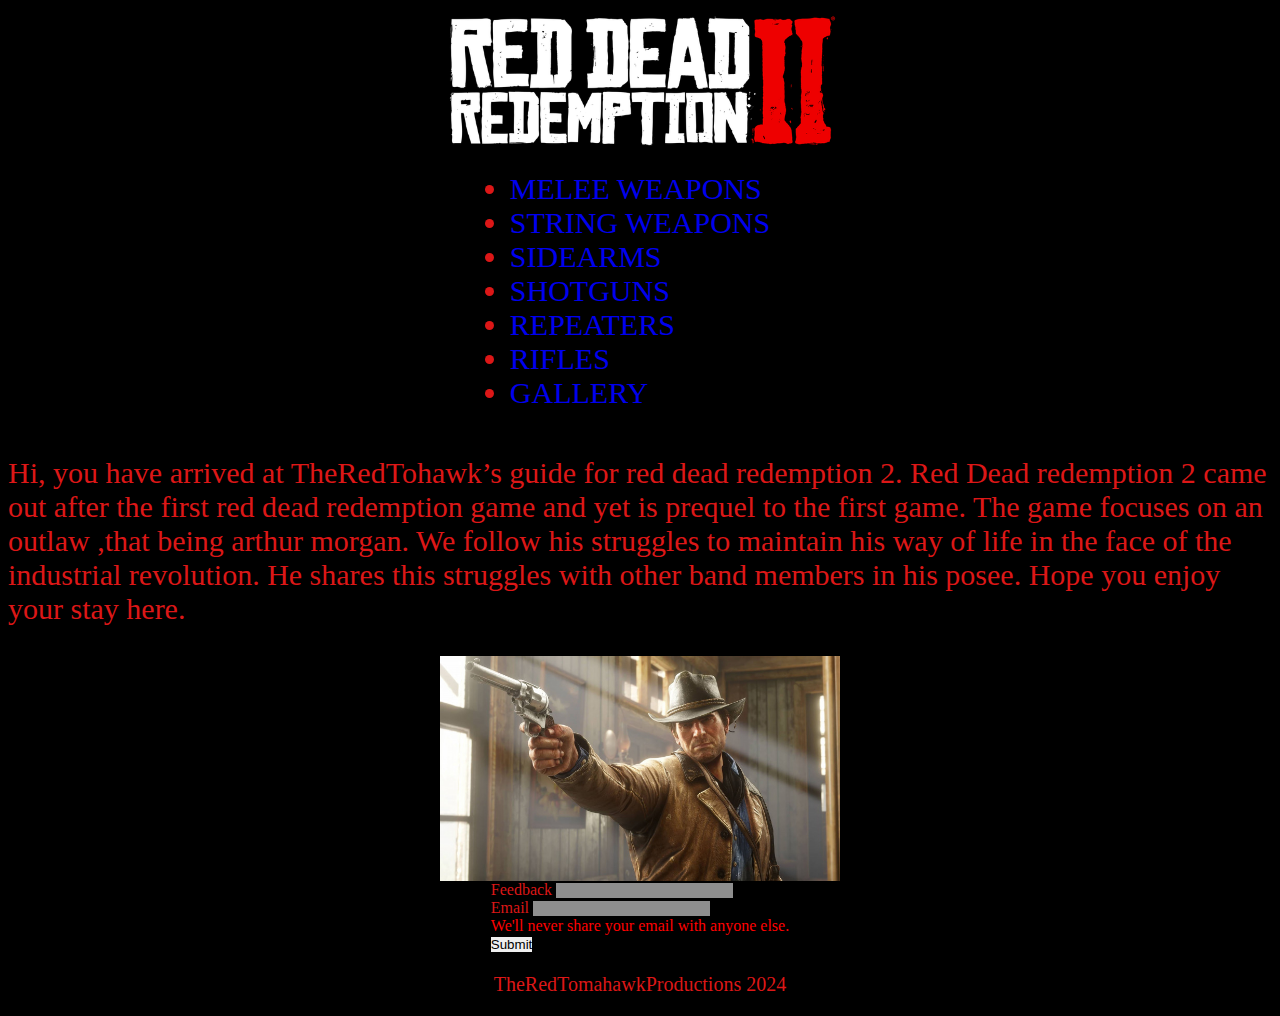
<file: index.html>
<!DOCTYPE html>
<html lang="en">
  <head>
    <meta charset="UTF-8" >
    <meta name="viewport" content="width=device-width, initial-scale=1.0" >
    <link
      href="https://cdn.jsdelivr.net/npm/bootstrap@5.0.2/dist/css/bootstrap.min.css"
      rel="stylesheet"
      integrity="sha384-EVSTQN3/azprG1Anm3QDgpJLIm9Nao0Yz1ztcQTwFspd3yD65VohhpuuCOmLASjC"
      crossorigin="anonymous"
    >
    <link rel="stylesheet" href="./css/main.css" >
    <title>RED DEAD 2 WEAPONS GUIDE</title>
  </head>
  <body>
    <header>
      <img
        src="./assets/pageheader.png"
        alt="Page header"
        class="img1"
        width="400"
        height="148"
      >
    </header>
    <main>
      <nav>
        <ul>
          <li><a href="./pages/melees.html">MELEE WEAPONS</a></li>
          <li><a href="./pages/string-weapons.html">STRING WEAPONS</a></li>
          <li><a href="./pages/sidearms.html">SIDEARMS</a></li>
          <li><a href="./pages/shotguns.html">SHOTGUNS</a></li>
          <li><a href="./pages/repeaters.html">REPEATERS</a></li>
          <li><a href="./pages/rifles.html">RIFLES</a></li>
          <li><a href="./pages/gallery.html">GALLERY</a></li>
        </ul>
      </nav>
      <p>
        Hi, you have arrived at TheRedTohawk’s guide for red dead redemption 2.
        Red Dead redemption 2 came out after the first red dead redemption game
        and yet is prequel to the first game. The game focuses on an outlaw
        ,that being arthur morgan. We follow his struggles to maintain his way
        of life in the face of the industrial revolution. He shares this
        struggles with other band members in his posee. Hope you enjoy your stay
        here.
      </p>
      <img
        src="assets/Welcomepagemainimage.png"
        alt="Welcome page"
        class="img1"
        width="400"
        height="225"
      >
      <form>
        <div class="mb-3">
          <label for="exampleInputPassword1" class="form-label">Feedback</label>
          <input
            type="text"
            class="form-control"
            id="exampleInputPassword1"
          >
        </div>
        <div class="mb-3">
          <label for="exampleInputEmail1" class="form-label">Email</label>
          <input
            type="email"
            class="form-control"
            id="exampleInputEmail1"
            aria-labelledby="emailHelp"
          > 
        </div>
        <div id="emailHelp" class="form-text">
            We'll never share your email with anyone else.
        </div>
        <button type="submit" class="btn btn-primary">Submit</button>
      </form>
    </main>
    <footer>
      <p class="footer_p">TheRedTomahawkProductions 2024</p>
    </footer>
  </body>
</html>
</file>
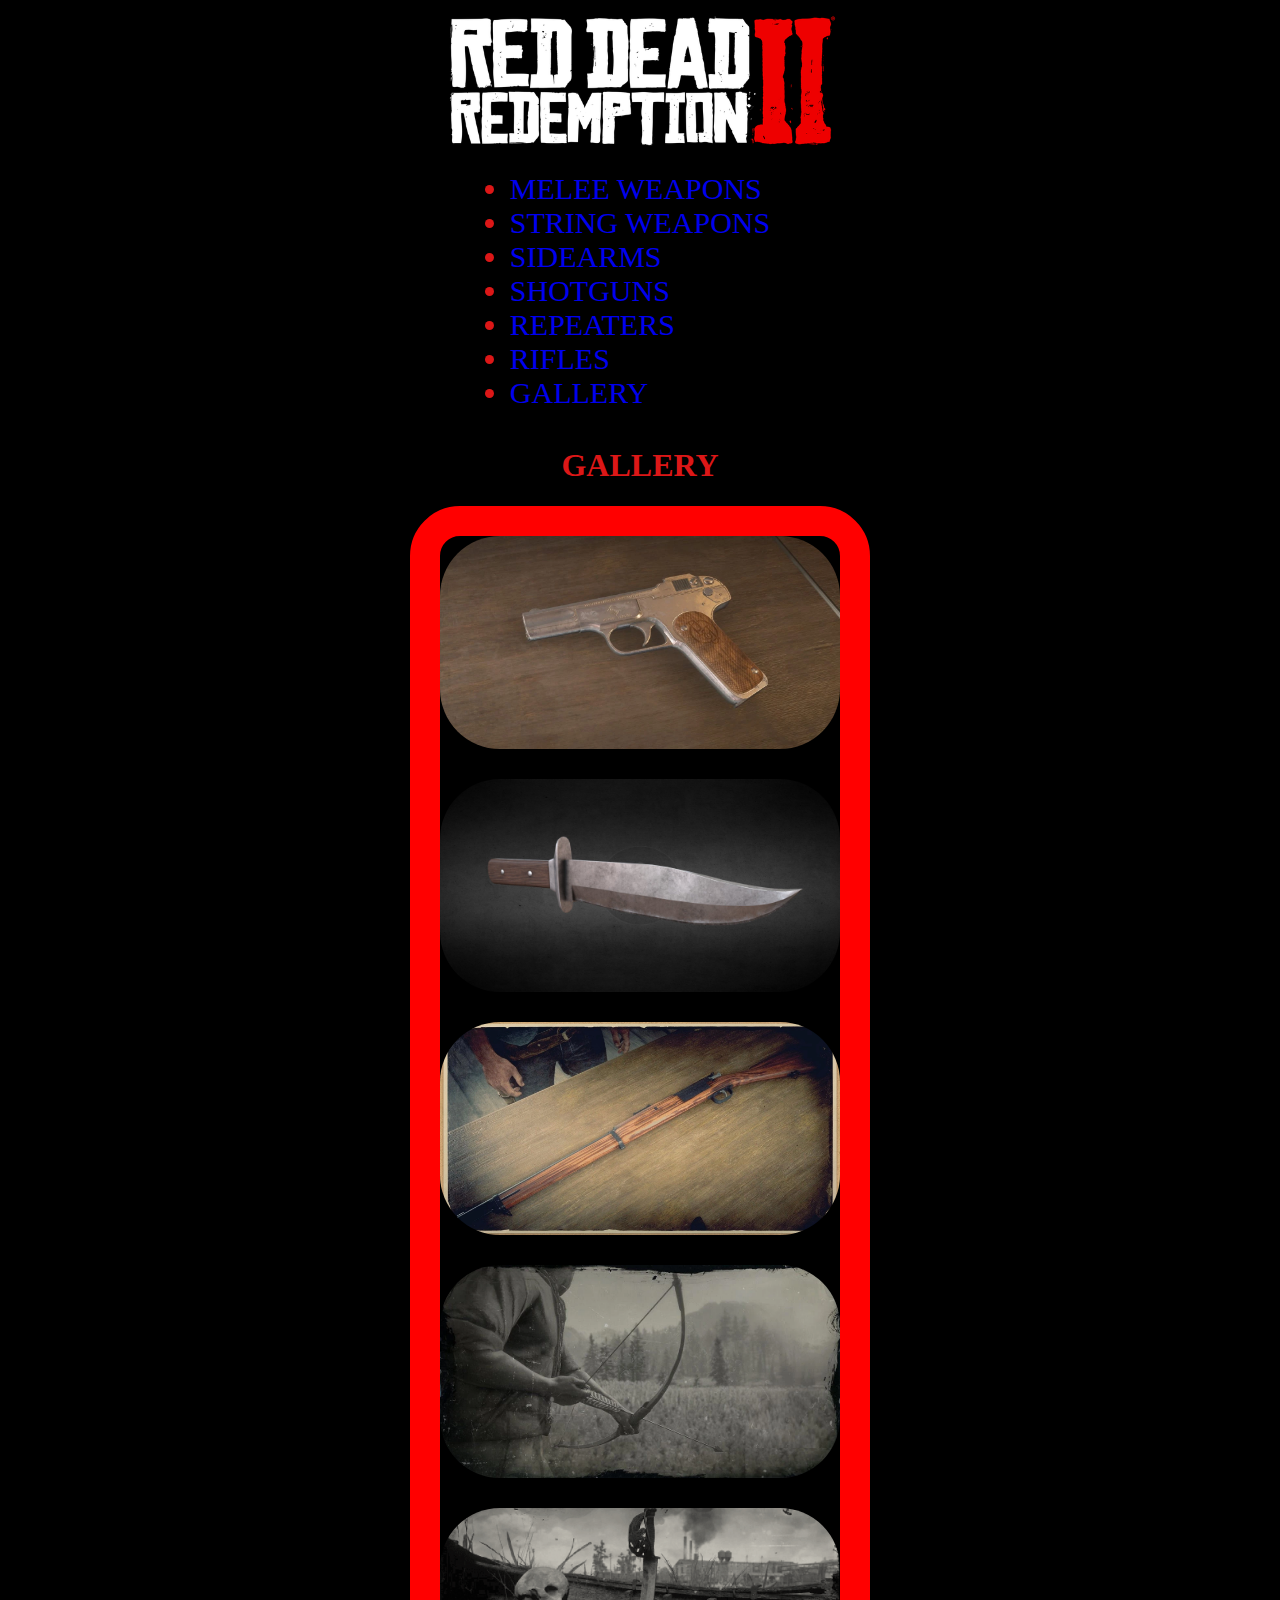
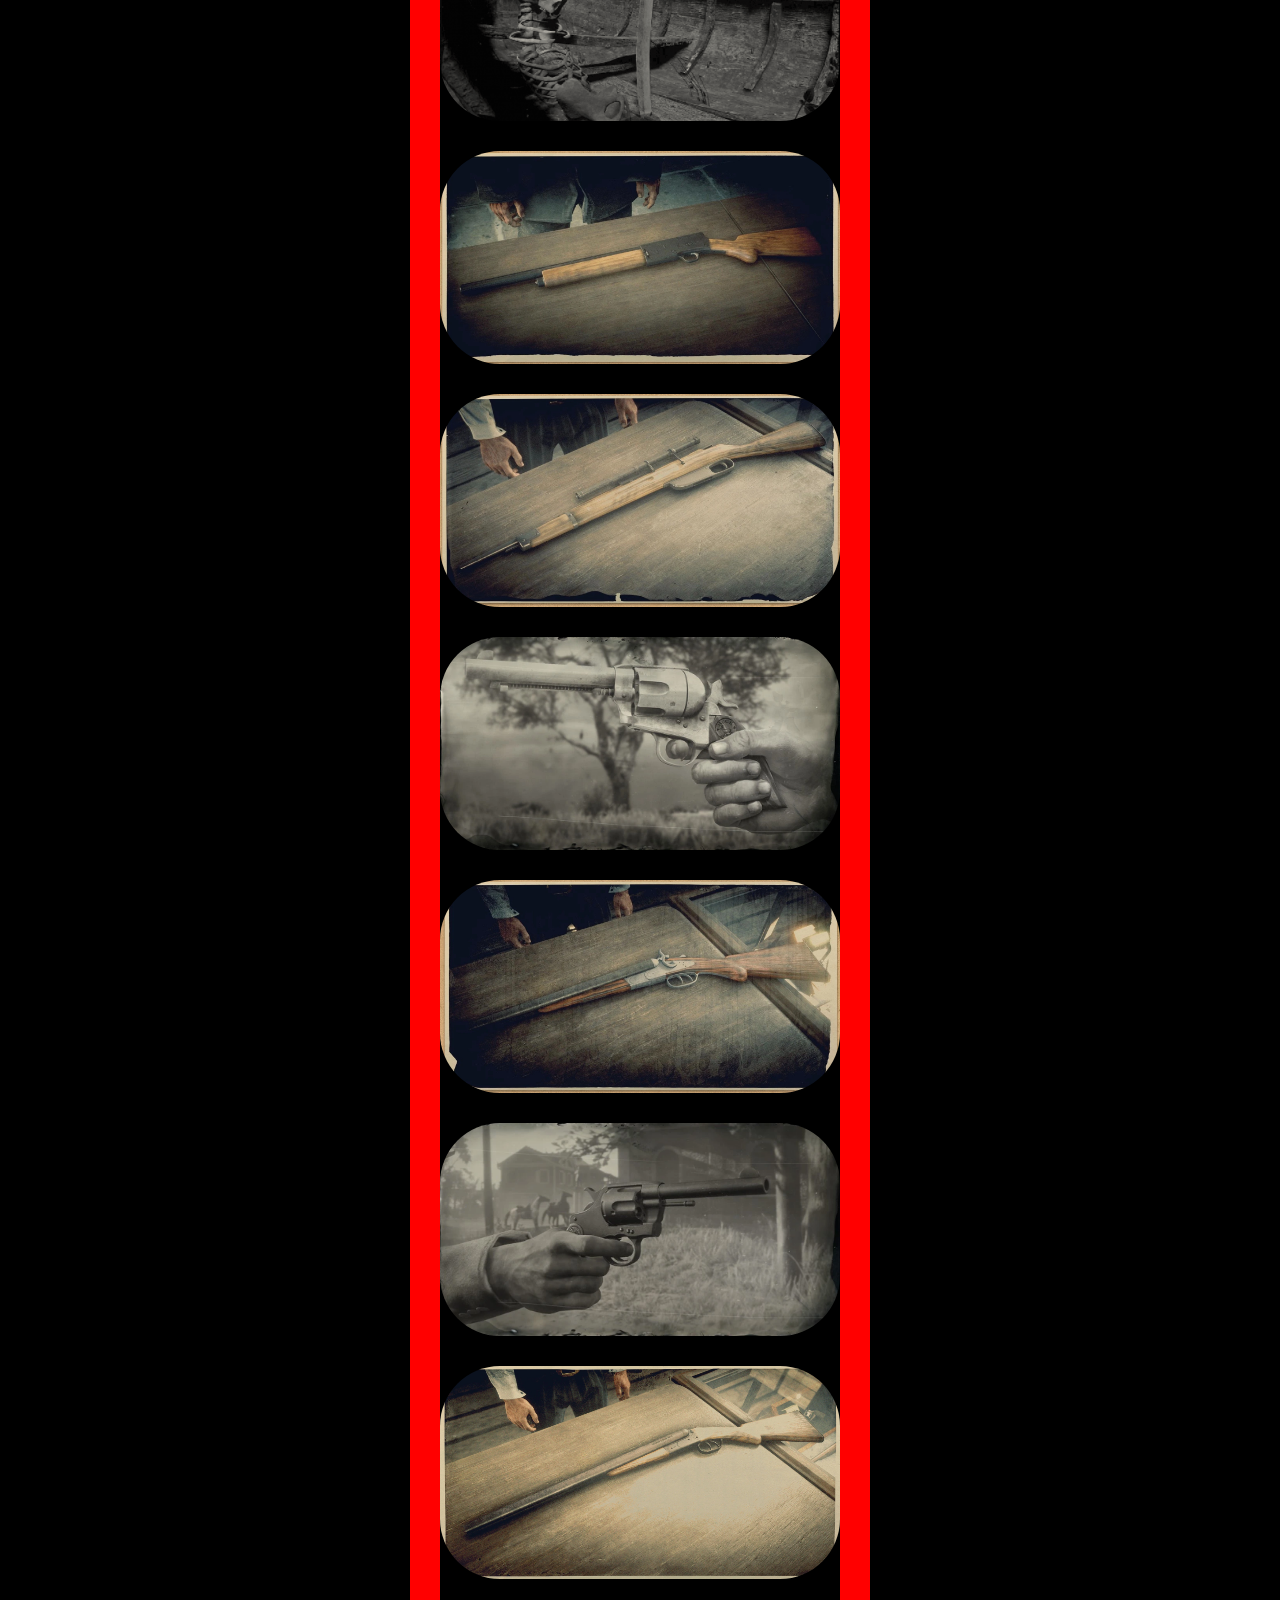
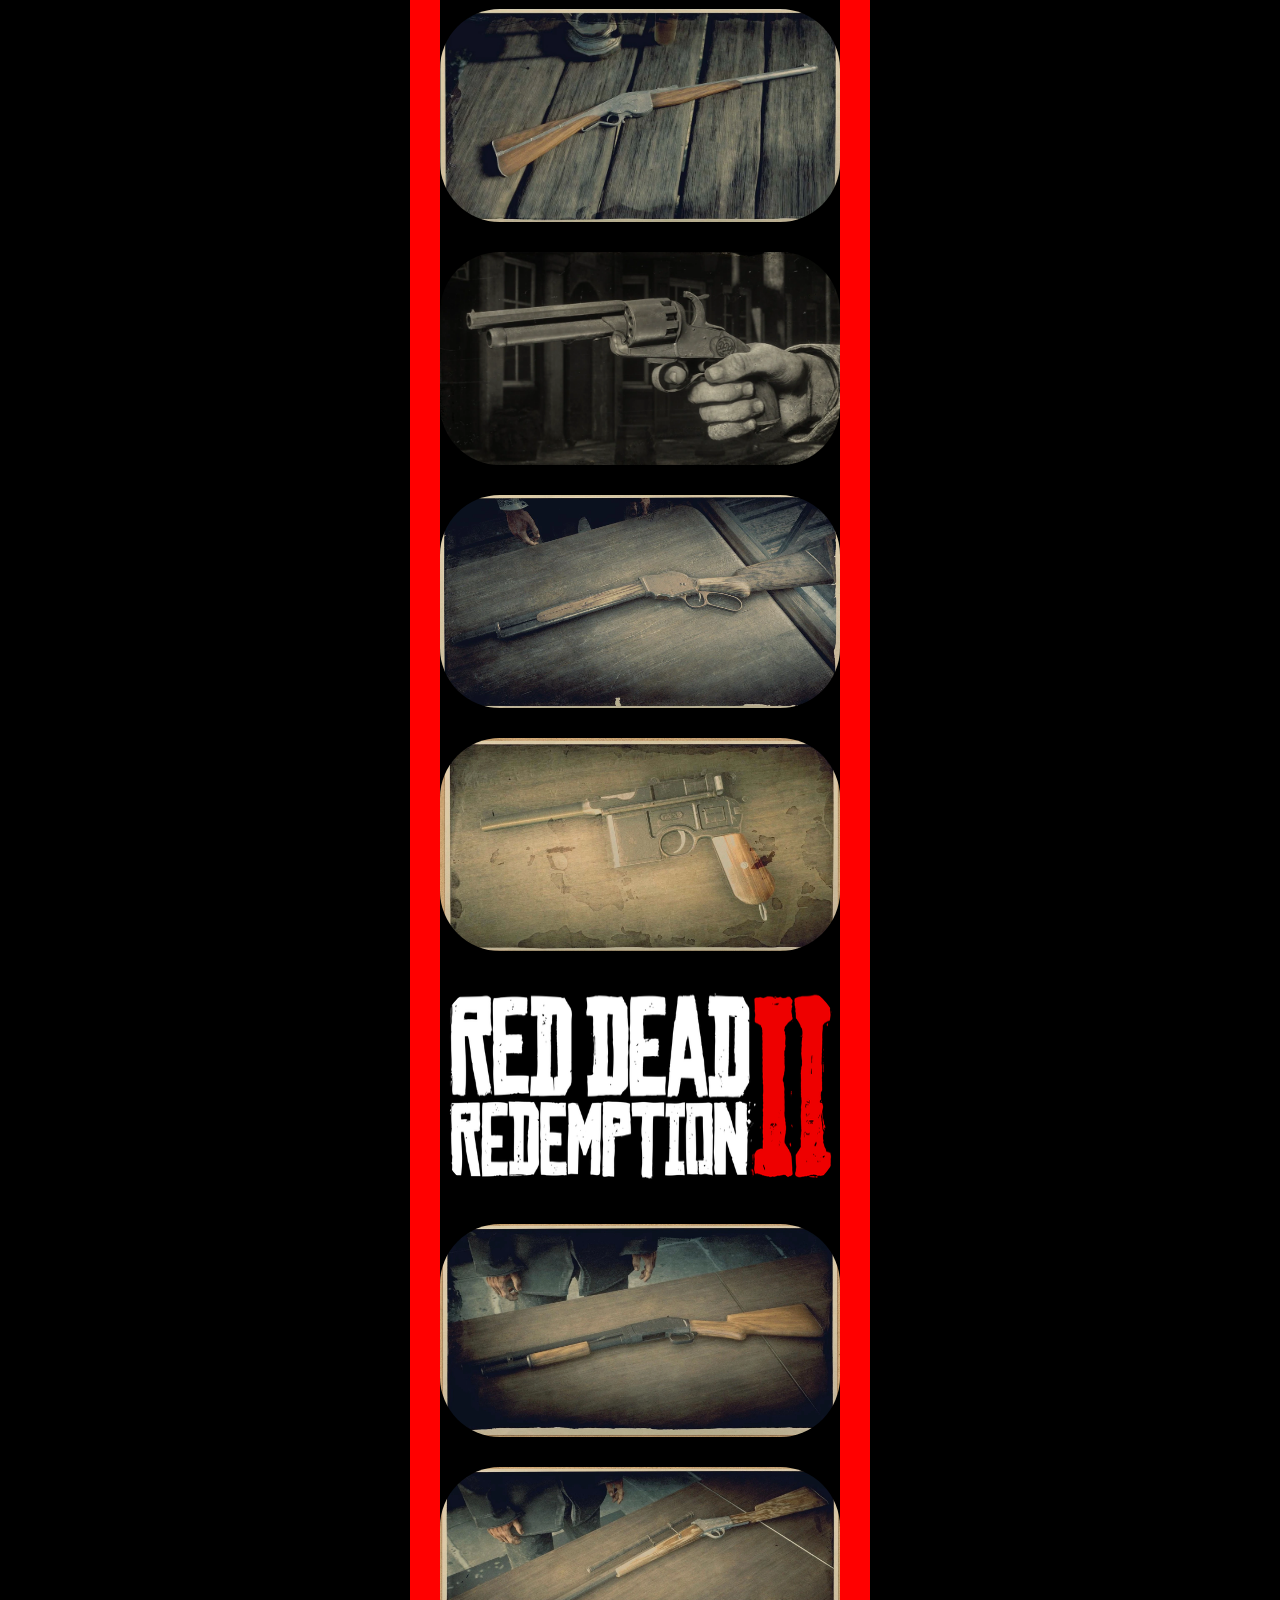
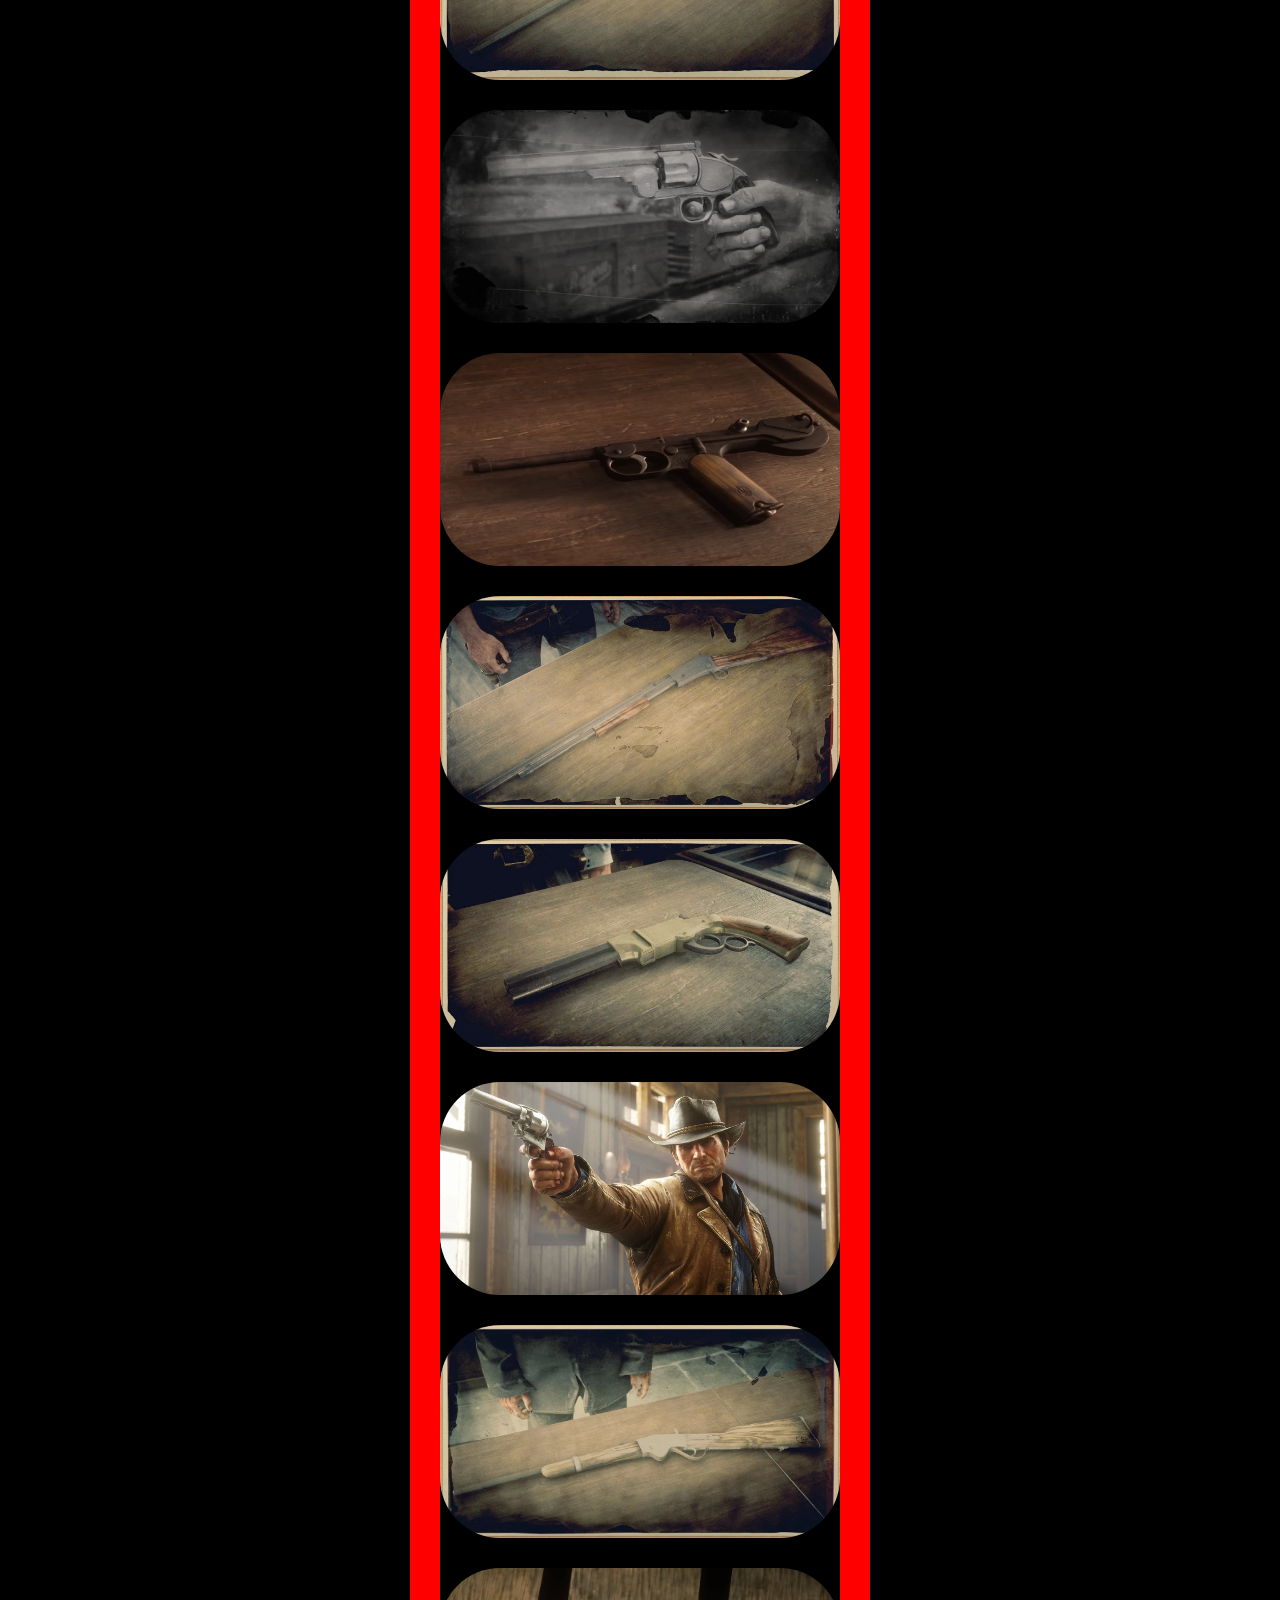
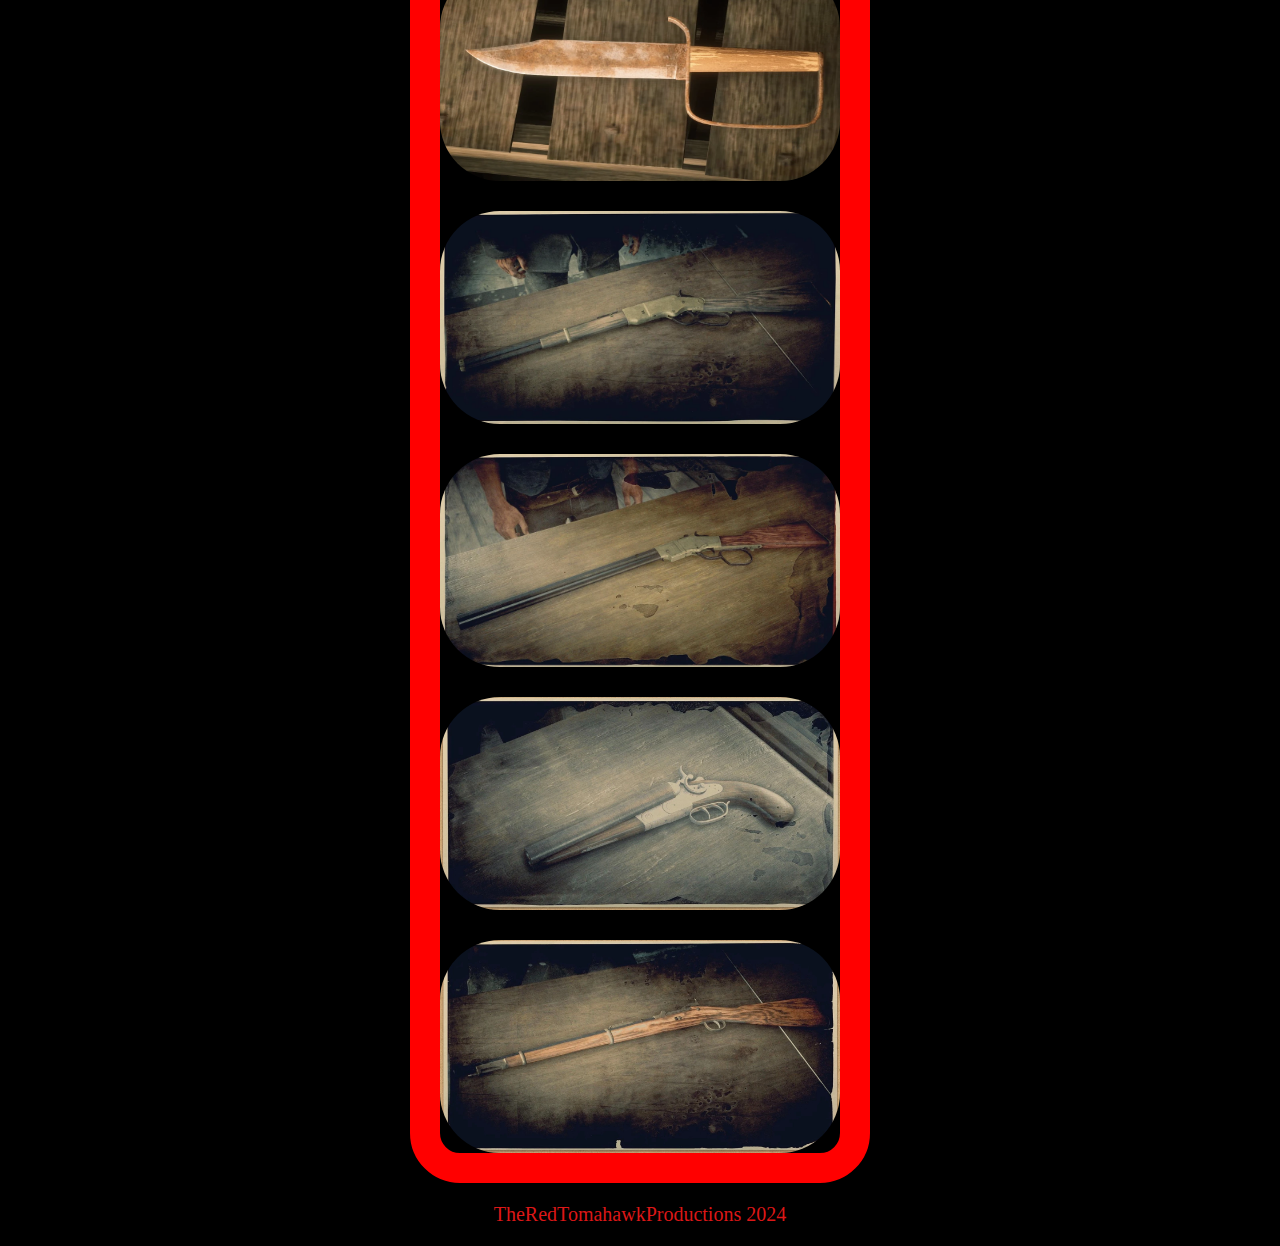
<file: pages/gallery.html>
<!DOCTYPE html>
<html lang="en">
<head>
    <meta charset="UTF-8" >
    <meta name="viewport" content="width=device-width, initial-scale=1.0" >
    <link
    href="https://cdn.jsdelivr.net/npm/bootstrap@5.0.2/dist/css/bootstrap.min.css"
    rel="stylesheet"
    integrity="sha384-EVSTQN3/azprG1Anm3QDgpJLIm9Nao0Yz1ztcQTwFspd3yD65VohhpuuCOmLASjC"
    crossorigin="anonymous"
    >
    <link rel="stylesheet" href="../css/main.css" >
    <title>GALLERY</title>
</head>
<body>
    <header>
        <a href="/Entregafinal-TomasFabbro/">
        <img
            src="../assets/pageheader.png"
            alt="Page header"
            class="img1"
            width="400"
            height="148"
        >
        </a>
    </header>
    <main>
    <nav>
        <ul>
        <li><a href="./melees.html">MELEE WEAPONS</a></li>
        <li><a href="./string-weapons.html">STRING WEAPONS</a></li>
        <li><a href="./sidearms.html">SIDEARMS</a></li>
        <li><a href="./shotguns.html">SHOTGUNS</a></li>
        <li><a href="./repeaters.html">REPEATERS</a></li>
        <li><a href="./rifles.html">RIFLES</a></li>
        <li><a href="./gallery.html">GALLERY</a></li>
        </ul>
    </nav>
    <h1>GALLERY</h1>
        <div class="container_galery">
            <a href="../assets/1899semiautomaticpistol.png">
                <img src="../assets/1899semiautomaticpistol.png" alt="1899 semiautomatic pistol" class="img1" height="213" width="400" >
            </a>
            <a href="../assets/arthurmorganstartingknife.png">
                <img src="../assets/arthurmorganstartingknife.png" alt="The starting knife for Arthur Morgan" class="img1" height="213" width="400" >
            </a>
            <a href="../assets/boltactionrifle.png">
                <img src="../assets/boltactionrifle.png" alt="Bolt action" class="img1" height="213" width="400" >
            </a>
            <a href="../assets/bowstringweapon.png">
                <img src="../assets/bowstringweapon.png" alt="Bow,string-type weapon" class="img1" height="213" width="400" >
            </a>
            <a href="../assets/brokenpiratesword.png">
                <img src="../assets/brokenpiratesword.png" alt="Broken pirate sword" class="img1" height="213" width="400" >
            </a>
            <a href="../assets/browningauto5shotgun.png">
                <img src="../assets/browningauto5shotgun.png" alt="Browning auto-5 shotgun" class="img1" height="213" width="400" >
            </a>      
            <a href="../assets/carcanorifle.png">
                <img src="../assets/carcanorifle.png" alt="Carcano rifle" class="img1" height="213" width="400" >
            </a>
            <a href="../assets/cattlemanrevolver.png">
                <img src="../assets/cattlemanrevolver.png" alt="Cattleman revolver" class="img1" height="213" width="400" >
            </a>    
            <a href="../assets/doublebarrelshotgun.png">
                <img src="../assets/doublebarrelshotgun.png" alt="Double barrel shotgun" class="img1" height="213" width="400" >
            </a>
            <a href="../assets/doublebarrelshotgun.png">
                <img src="../assets/doubleactionrevolver.png" alt="Double action revolver" class="img1" height="213" width="400" >
            </a>
            <a href="../assets/elephantgunrifle.png">
                <img src="../assets/elephantgunrifle.png" alt="Elephant rifle" class="img1" height="213" width="400" >
            </a>
            <a href="../assets/evansrepeater.png">
                <img src="../assets/evansrepeater.png" alt="Evans Repeaters" class="img1" height="213" width="400" >
            </a>        
            <a href="../assets/lematrevolver.png">
                <img src="../assets/lematrevolver.png" alt="Lemat revolver" class="img1" height="213" width="400" >
            </a>
            <a href="../assets/leveractionshotgun.png">
                <img src="../assets/leveractionshotgun.png" alt="Lever action shotguns" class="img1" height="213" width="400" >
            </a>    
            <a href="../assets/mauserrepeaterpistol.png">
                <img src="../assets/mauserrepeaterpistol.png" alt="Mauser repeater pistol" class="img1" height="213" width="400" >
            </a>
            <a href="../assets/pageheader.png">
                <img src="../assets/pageheader.png" alt="Page Header" class="img1" height="213" width="400" >
            </a>
            <a href="../assets/pumpactionshotgun.png">
                <img src="../assets/pumpactionshotgun.png" alt="Pump action Shotgun" class="img1" height="213" width="400" >
            </a>
            <a href="../assets/rollingrifle.png">
                <img src="../assets/rollingrifle.png" alt="Rolling block Rifle" class="img1" height="213" width="400" >
            </a>     
            <a href="../assets/schofieldrevolver.png">
                <img src="../assets/schofieldrevolver.png" alt="Schofield revolver" class="img1" height="213" width="400" >
            </a>
            <a href="../assets/semiautomaticpistol.png">
                <img src="../assets/semiautomaticpistol.png" alt="Semiautomatic pistol" class="img1" height="213" width="400" >
            </a>      
            <a href="../assets/varmintrifle.png">
                <img src="../assets/varmintrifle.png" alt="Varmint rifle" class="img1" height="213" width="400" >
            </a>
            <a href="../assets/volcanicpistol.png">
                <img src="../assets/volcanicpistol.png" alt="volcanic pistol" class="img1" height="213" width="400" >
            </a>
            <a href="../assets/Welcomepagemainimage.png">
                <img src="../assets/Welcomepagemainimage.png" alt="Welcome image" class="img1" height="213" width="400" >
            </a>
            <a href="../assets/carbinerepeater.png">
                <img src="../assets/carbinerepeater.png" alt="Carbine repeater" class="img1" height="213" width="400" >
            </a>      
            <a href="../assets/civilwarknife.png">
                <img src="../assets/civilwarknife.png" alt="Civil war knife" class="img1" height="213" width="400" >
            </a>
            <a href="../assets/lancasterepeater.png">
                <img src="../assets/lancasterepeater.png" alt="Lancaster repeater" class="img1" height="213" width="400" >
            </a>
            <a href="../assets/litchfieldrepeater.png">
                <img src="../assets/litchfieldrepeater.png" alt="Litchfield repeater" class="img1" height="213" width="400" >
            </a>
            <a href="../assets/sawnoffdoublebarrelshotgun.png">
                <img src="../assets/sawnoffdoublebarrelshotgun.png" alt="Sawn-off double barrel" class="img1" height="213" width="400" >
            </a>
            <a href="../assets/springfieldrifle.png">
                <img src="../assets/springfieldrifle.png" alt="Springfield rifle" class="img1" height="213" width="400" >
            </a>
        </div>
    </main>
    <footer>
    <p class="footer_p">TheRedTomahawkProductions 2024</p>
    </footer>
</body>
</html>
</file>
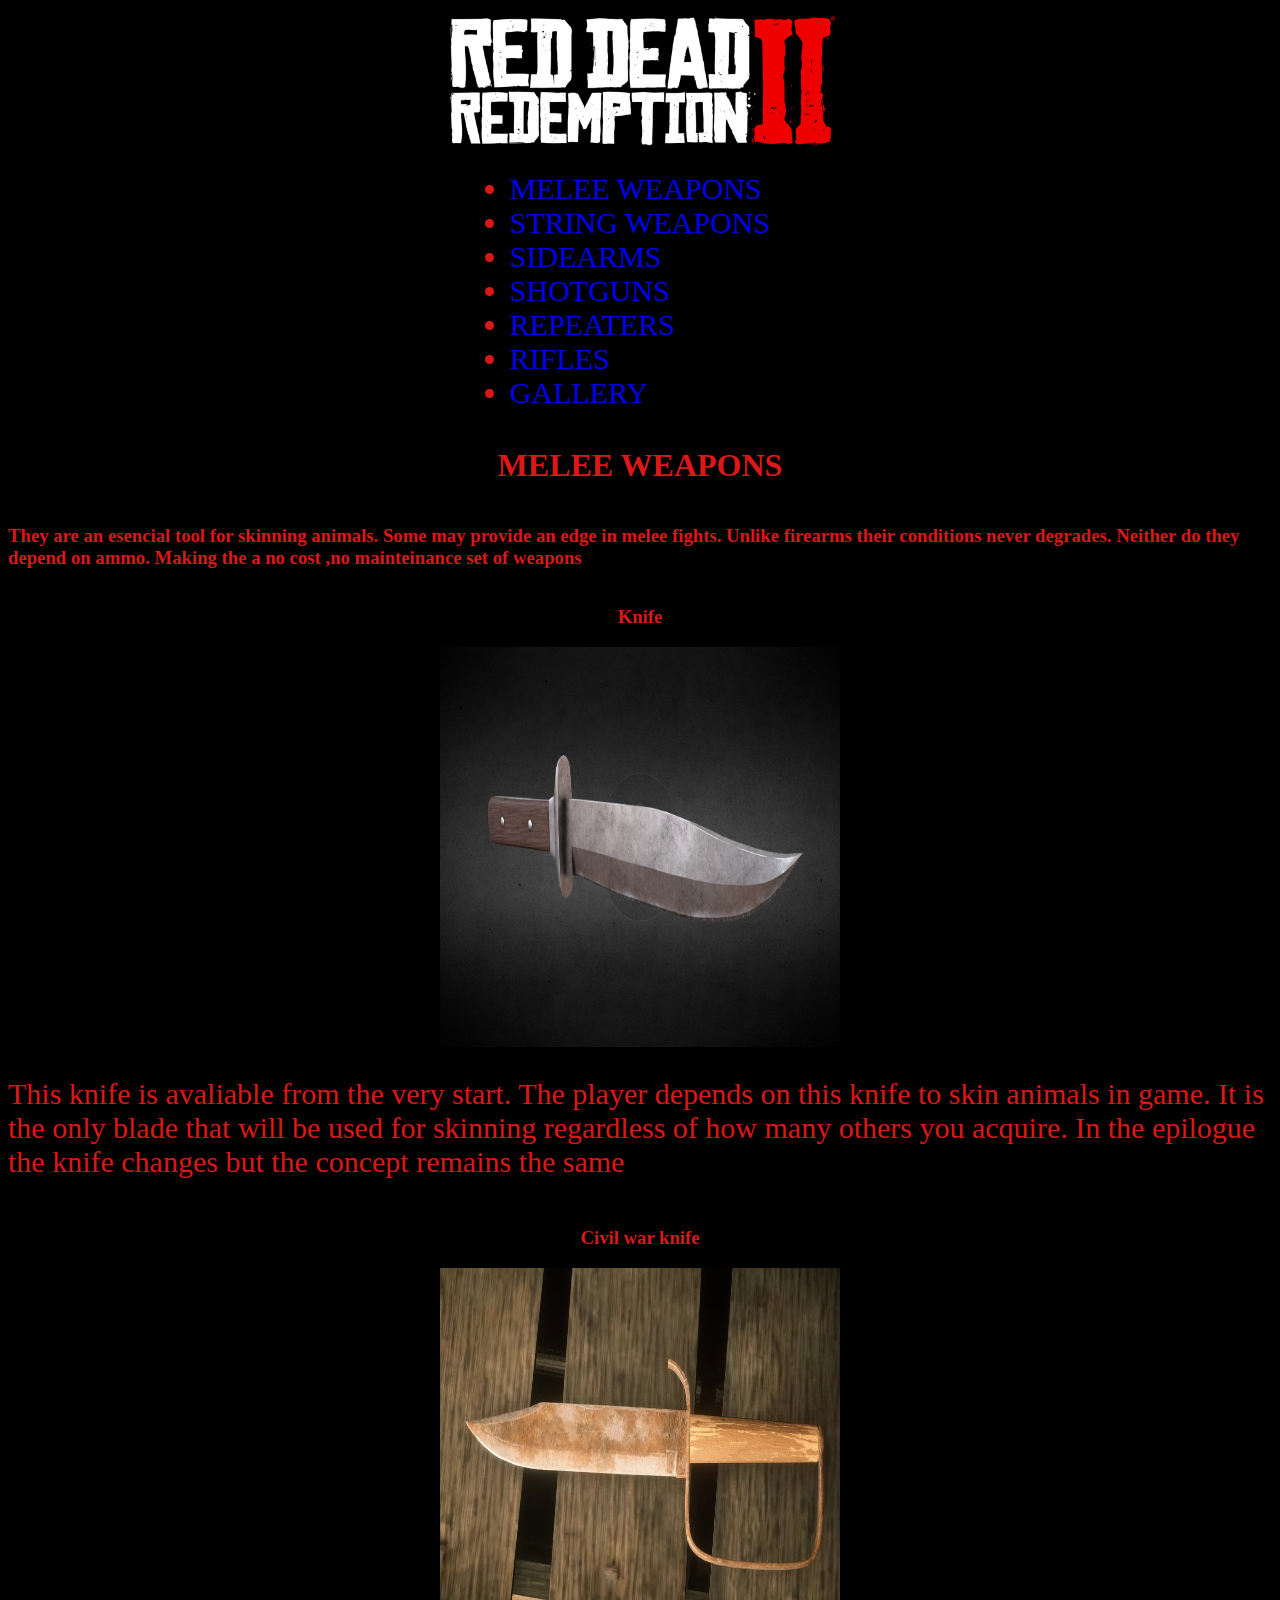
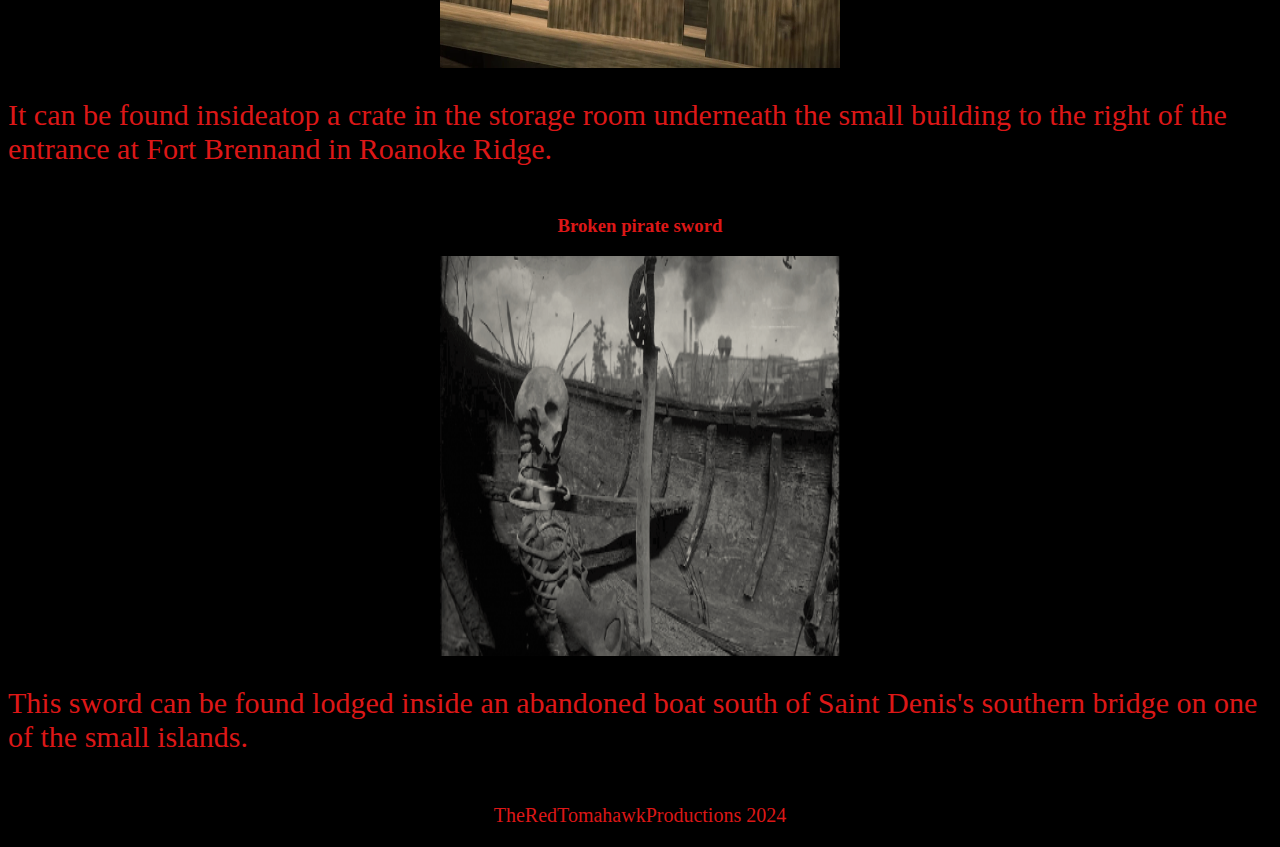
<file: pages/melees.html>
<!DOCTYPE html>
<html lang="en">
  <head>
    <meta charset="UTF-8" >
    <meta name="viewport" content="width=device-width, initial-scale=1.0" >
    <link
      href="https://cdn.jsdelivr.net/npm/bootstrap@5.0.2/dist/css/bootstrap.min.css"
      rel="stylesheet"
      integrity="sha384-EVSTQN3/azprG1Anm3QDgpJLIm9Nao0Yz1ztcQTwFspd3yD65VohhpuuCOmLASjC"
      crossorigin="anonymous"
    >
    <link rel="stylesheet" href="../css/main.css" >
    <title>MELEE</title>
  </head>
  <body>
    <header>
      <a href="/Entregafinal-TomasFabbro/">
        <img
          src="../assets/pageheader.png"
          alt="Page header"
          class="img1"
          width="400"
          height="148"
        >
      </a>
    </header>
    <main>
      <nav>
        <ul>
          <li><a href="./melees.html">MELEE WEAPONS</a></li>
          <li><a href="./string-weapons.html">STRING WEAPONS</a></li>
          <li><a href="./sidearms.html">SIDEARMS</a></li>
          <li><a href="./shotguns.html">SHOTGUNS</a></li>
          <li><a href="./repeaters.html">REPEATERS</a></li>
          <li><a href="./rifles.html">RIFLES</a></li>
          <li><a href="./gallery.html">GALLERY</a></li>
        </ul>
      </nav>
      <h1>MELEE WEAPONS</h1>
      <h3>
        They are an esencial tool for skinning animals. Some may provide an edge
        in melee fights. Unlike firearms their conditions never degrades.
        Neither do they depend on ammo. Making the a no cost ,no mainteinance
        set of weapons
      </h3>
      <h3>Knife</h3>
      <img
        src="../assets/arthurmorganstartingknife.png"
        alt="Starting knife for Arthur Morgan"
        width="400"
        height="400"
        class="img1"
      >
      <p>
        This knife is avaliable from the very start. The player depends on this
        knife to skin animals in game. It is the only blade that will be used
        for skinning regardless of how many others you acquire. In the epilogue
        the knife changes but the concept remains the same
      </p>
      <h3>Civil war knife</h3>
      <img
        src="../assets/civilwarknife.png"
        alt="Civil war Knife"
        width="400"
        height="400"
        class="img1"
      >
      <p>
        It can be found insideatop a crate in the storage room underneath the
        small building to the right of the entrance at Fort Brennand in Roanoke
        Ridge.
      </p>
      <h3>Broken pirate sword</h3>
      <img
        src="../assets/brokenpiratesword.png"
        alt="Broken pirate sword"
        width="400"
        height="400"
        class="img1"
      >
      <p>
        This sword can be found lodged inside an abandoned boat south of Saint
        Denis's southern bridge on one of the small islands.
      </p>
    </main>
    <footer>
      <p class="footer_p">TheRedTomahawkProductions 2024</p>
    </footer>
  </body>
</html>
</file>
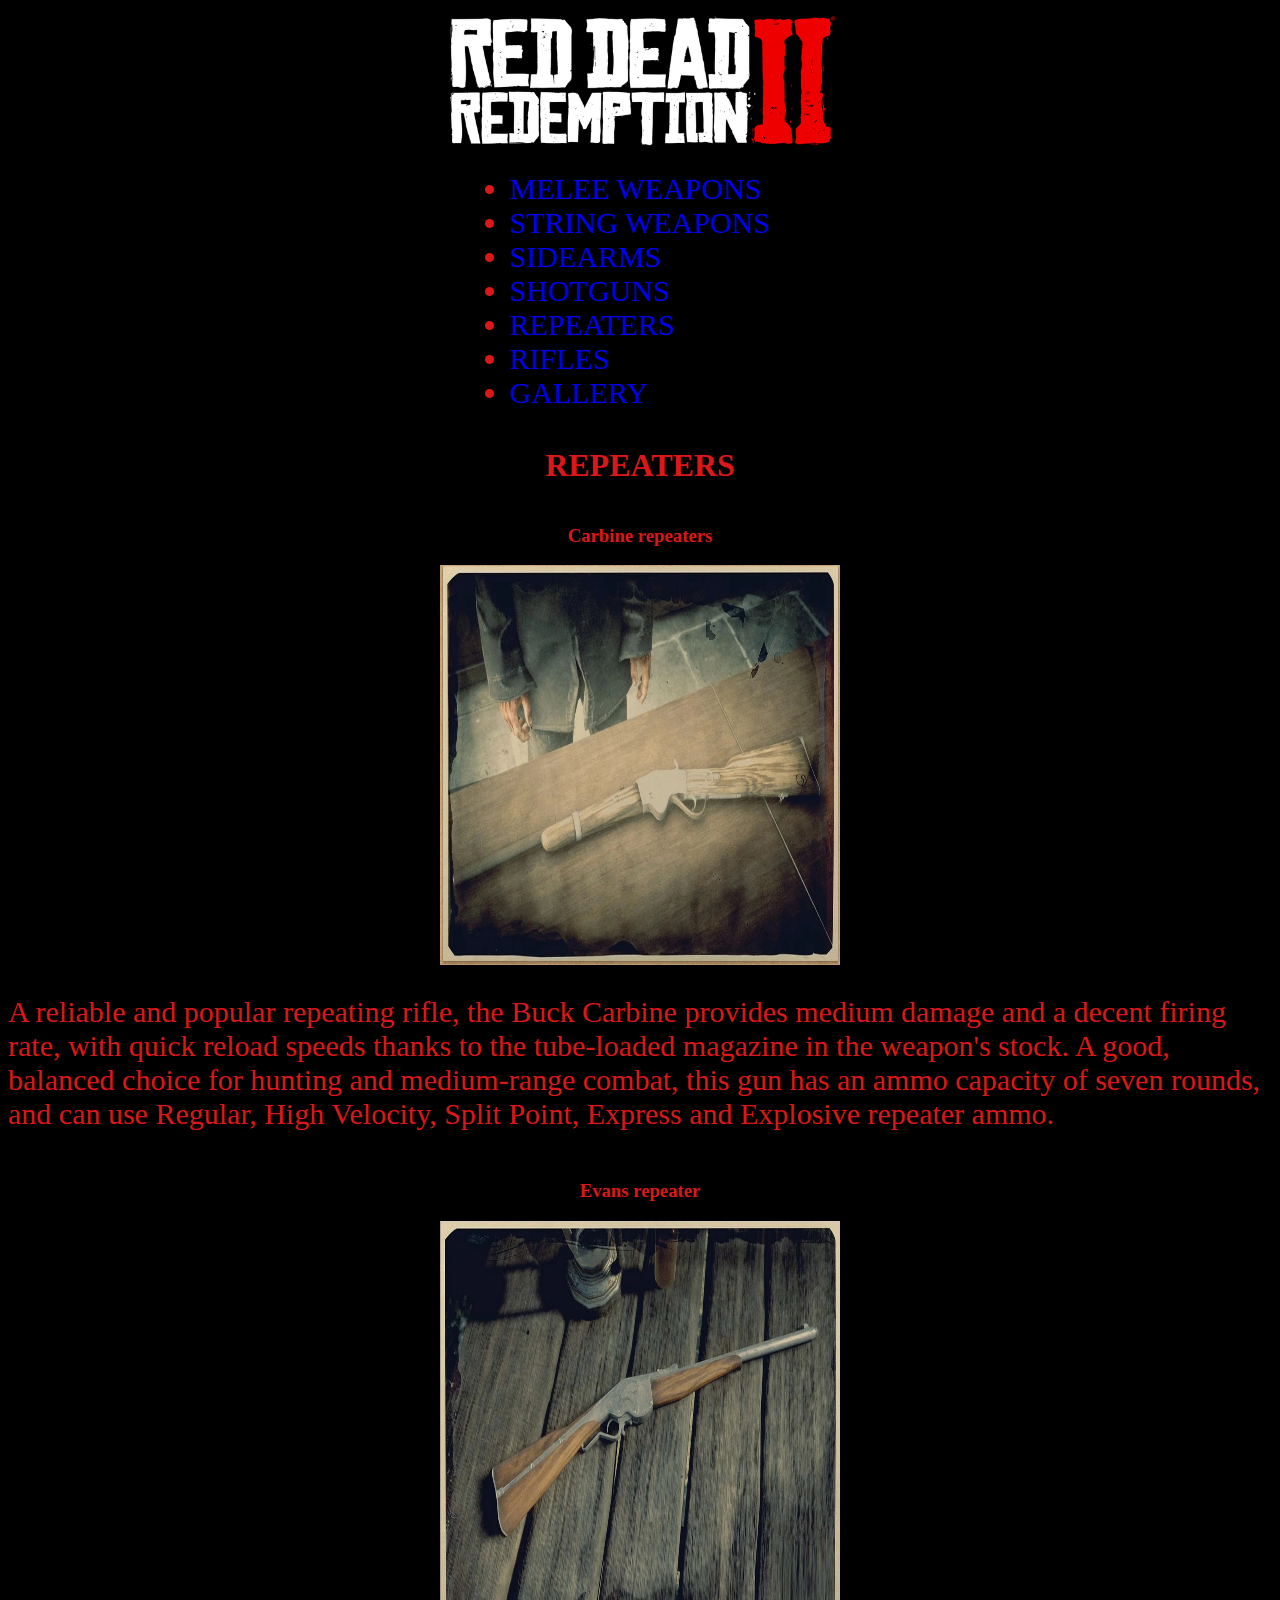
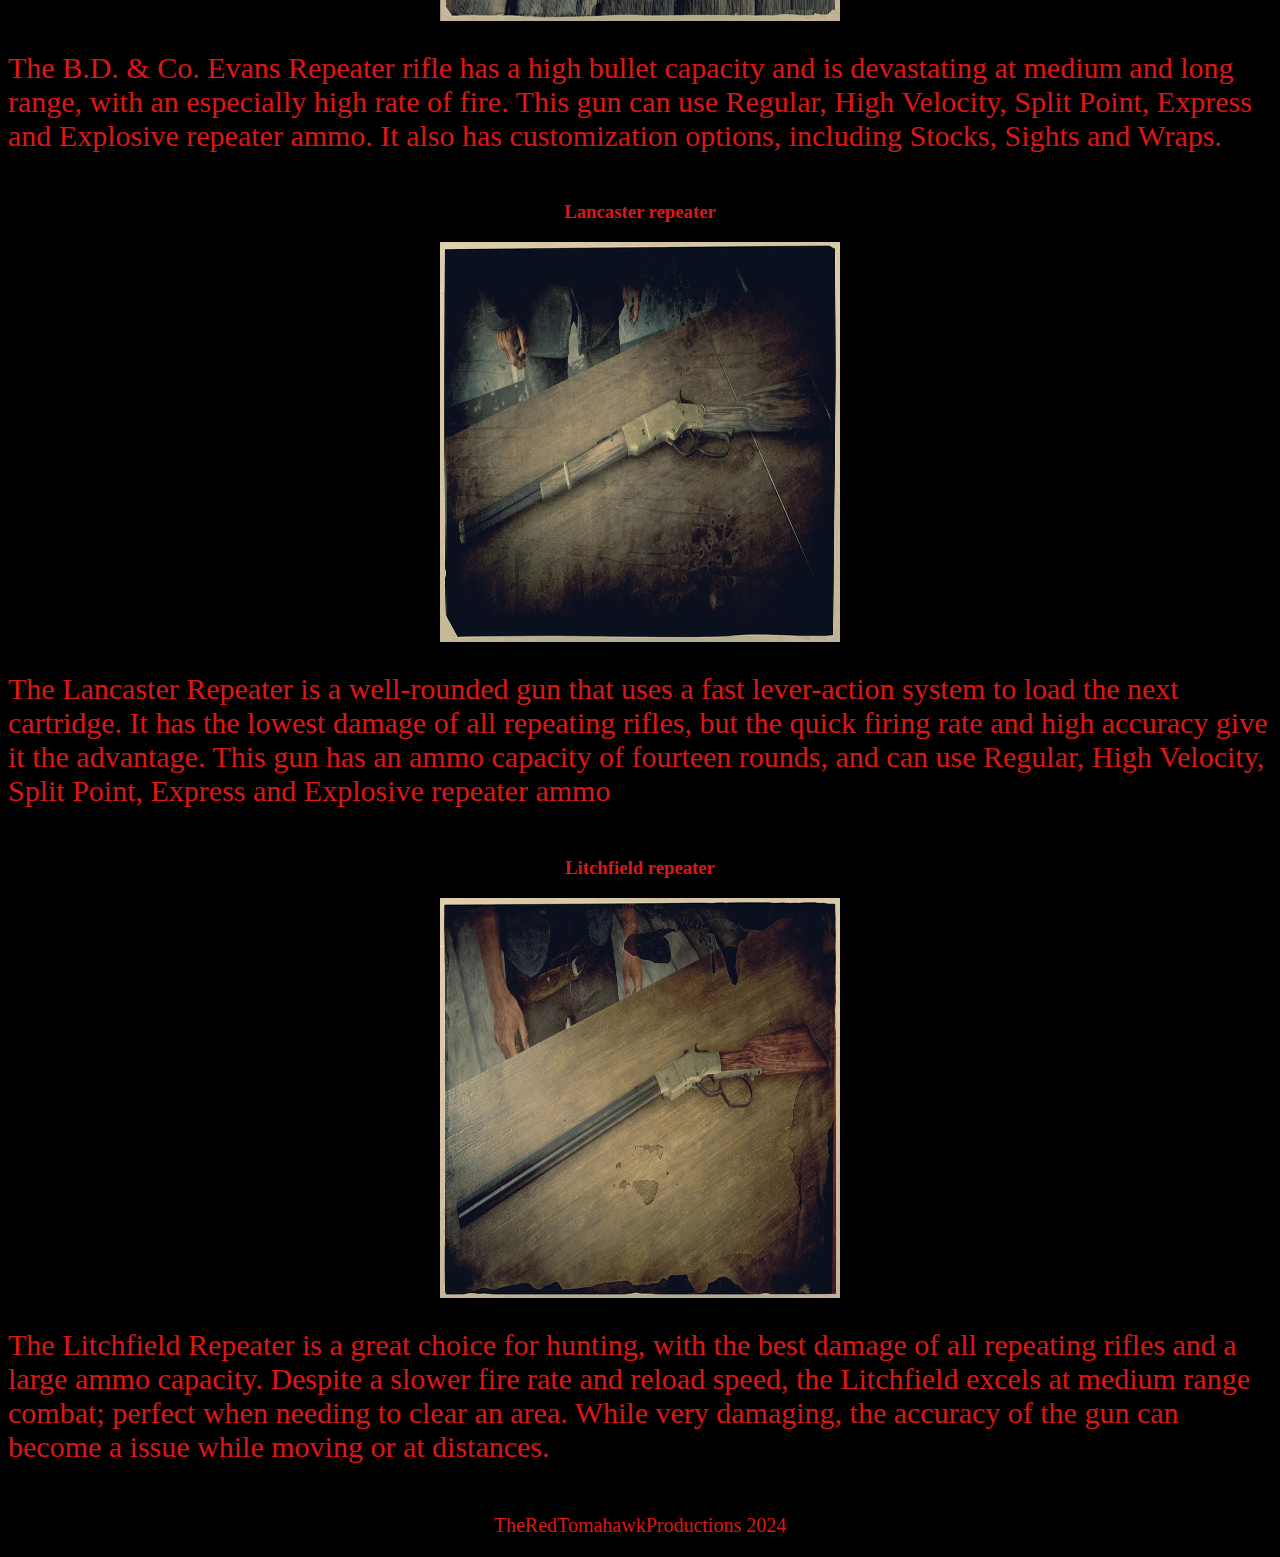
<file: pages/repeaters.html>
<!DOCTYPE html>
<html lang="en">
  <head>
    <meta charset="UTF-8" >
    <meta name="viewport" content="width=device-width, initial-scale=1.0" >
    <link
      href="https://cdn.jsdelivr.net/npm/bootstrap@5.0.2/dist/css/bootstrap.min.css"
      rel="stylesheet"
      integrity="sha384-EVSTQN3/azprG1Anm3QDgpJLIm9Nao0Yz1ztcQTwFspd3yD65VohhpuuCOmLASjC"
      crossorigin="anonymous"
    >
    <link rel="stylesheet" href="../css/main.css" >
    <title>REPEATERS</title>
  </head>
  <body>
    <header>
      <a href="/Entregafinal-TomasFabbro/">
        <img
          src="../assets/pageheader.png"
          alt="Page header"
          class="img1"
          width="400"
          height="148"
        >
      </a>
    </header>
    <main>
      <nav>
        <ul>
          <li><a href="./melees.html">MELEE WEAPONS</a></li>
          <li><a href="./string-weapons.html">STRING WEAPONS</a></li>
          <li><a href="./sidearms.html">SIDEARMS</a></li>
          <li><a href="./shotguns.html">SHOTGUNS</a></li>
          <li><a href="./repeaters.html">REPEATERS</a></li>
          <li><a href="./rifles.html">RIFLES</a></li>
          <li><a href="./gallery.html">GALLERY</a></li>
        </ul>
      </nav>
      <h1>REPEATERS</h1>
      <h3>Carbine repeaters</h3>
      <img
        src="../assets/carbinerepeater.png"
        alt="Carbine repeater"
        width="400"
        height="400"
        class="img1"
      >
      <p>
        A reliable and popular repeating rifle, the Buck Carbine provides medium
        damage and a decent firing rate, with quick reload speeds thanks to the
        tube-loaded magazine in the weapon's stock. A good, balanced choice for
        hunting and medium-range combat, this gun has an ammo capacity of seven
        rounds, and can use Regular, High Velocity, Split Point, Express and
        Explosive repeater ammo.
      </p>
      <h3>Evans repeater</h3>
      <img
        src="../assets/evansrepeater.png"
        alt="Evans repeater"
        width="400"
        height="400"
        class="img1"
      >
      <p>
        The B.D. & Co. Evans Repeater rifle has a high bullet capacity and is
        devastating at medium and long range, with an especially high rate of
        fire. This gun can use Regular, High Velocity, Split Point, Express and
        Explosive repeater ammo. It also has customization options, including
        Stocks, Sights and Wraps.
      </p>
      <h3>Lancaster repeater</h3>
      <img
        src="../assets/lancasterepeater.png"
        alt="Lancaster repeater"
        width="400"
        height="400"
        class="img1"
      >
      <p>
        The Lancaster Repeater is a well-rounded gun that uses a fast
        lever-action system to load the next cartridge. It has the lowest damage
        of all repeating rifles, but the quick firing rate and high accuracy
        give it the advantage. This gun has an ammo capacity of fourteen rounds,
        and can use Regular, High Velocity, Split Point, Express and Explosive
        repeater ammo
      </p>
      <h3>Litchfield repeater</h3>
      <img
        src="../assets/litchfieldrepeater.png"
        alt="Litchfield repeater"
        width="400"
        height="400"
        class="img1"
      >
      <p>
        The Litchfield Repeater is a great choice for hunting, with the best
        damage of all repeating rifles and a large ammo capacity. Despite a
        slower fire rate and reload speed, the Litchfield excels at medium range
        combat; perfect when needing to clear an area. While very damaging, the
        accuracy of the gun can become a issue while moving or at distances.
      </p>
    </main>
    <footer>
      <p class="footer_p">TheRedTomahawkProductions 2024</p>
    </footer>
  </body>
</html>
</file>
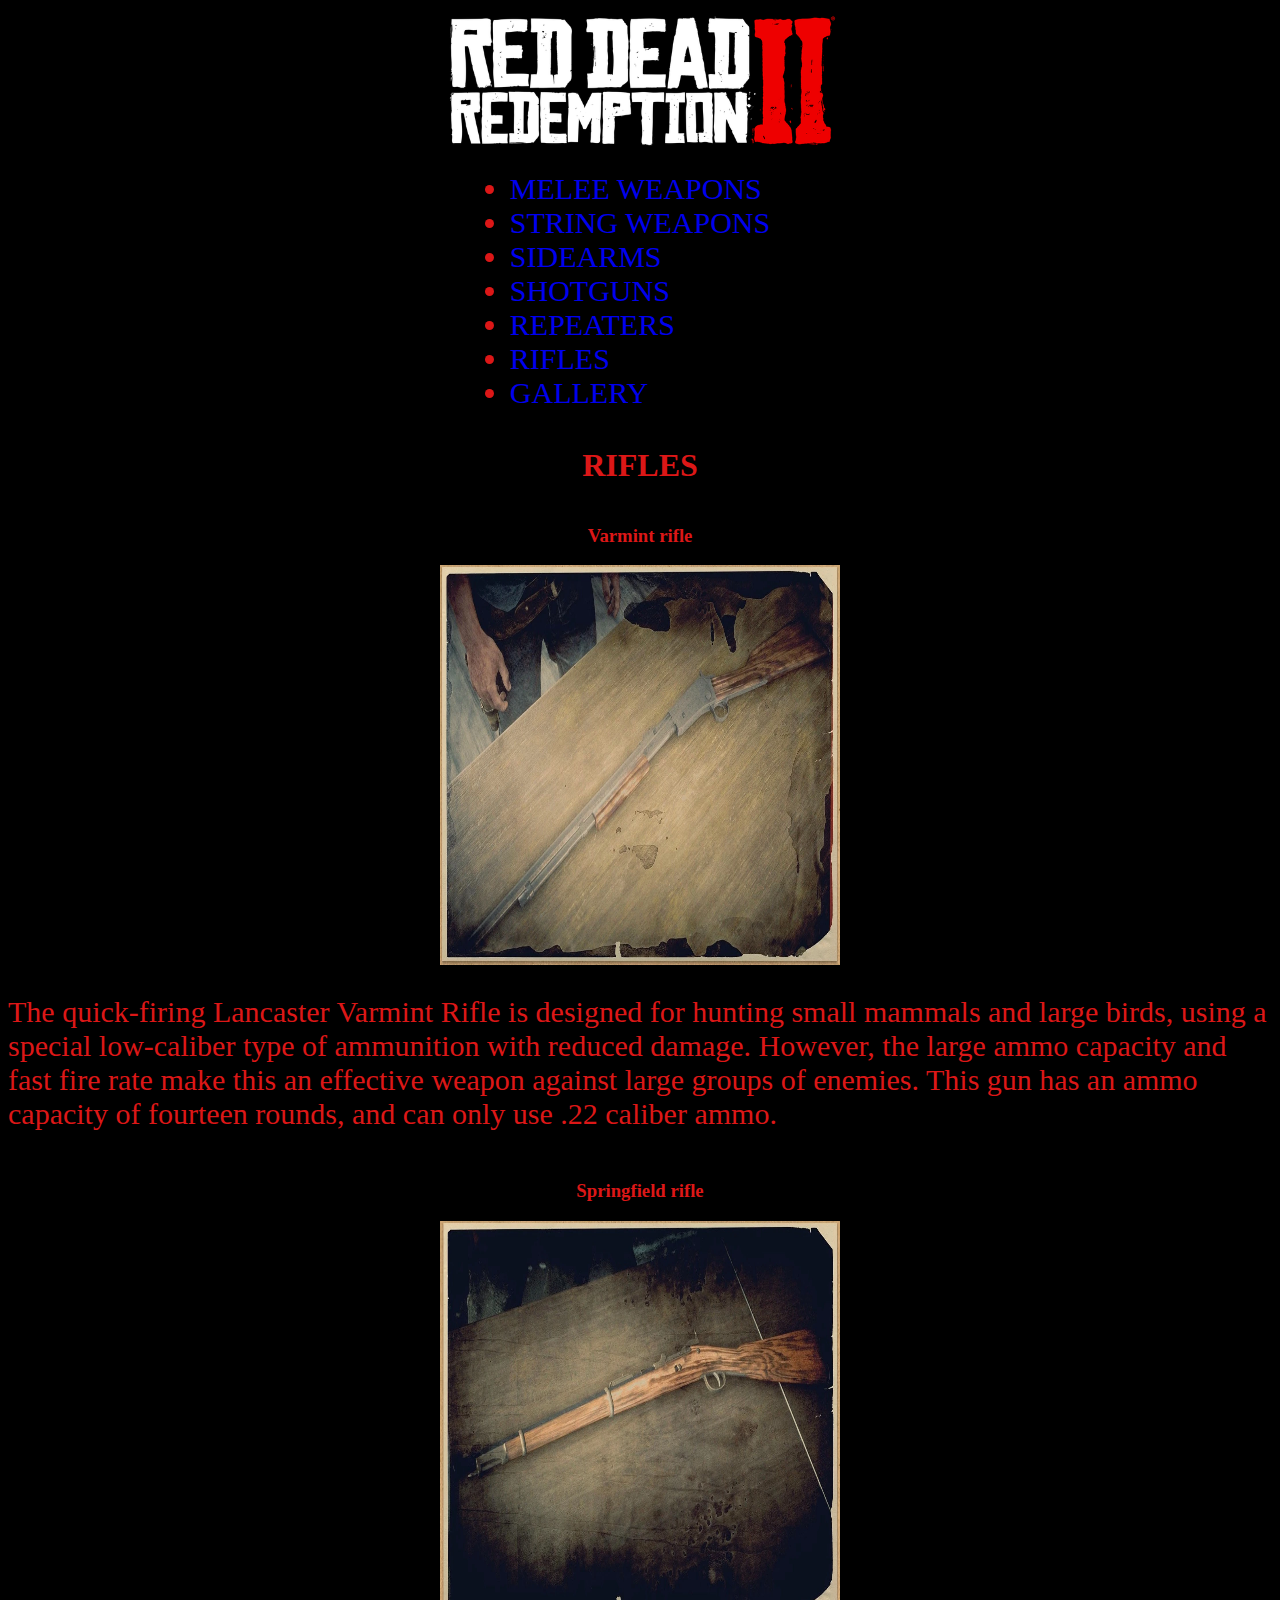
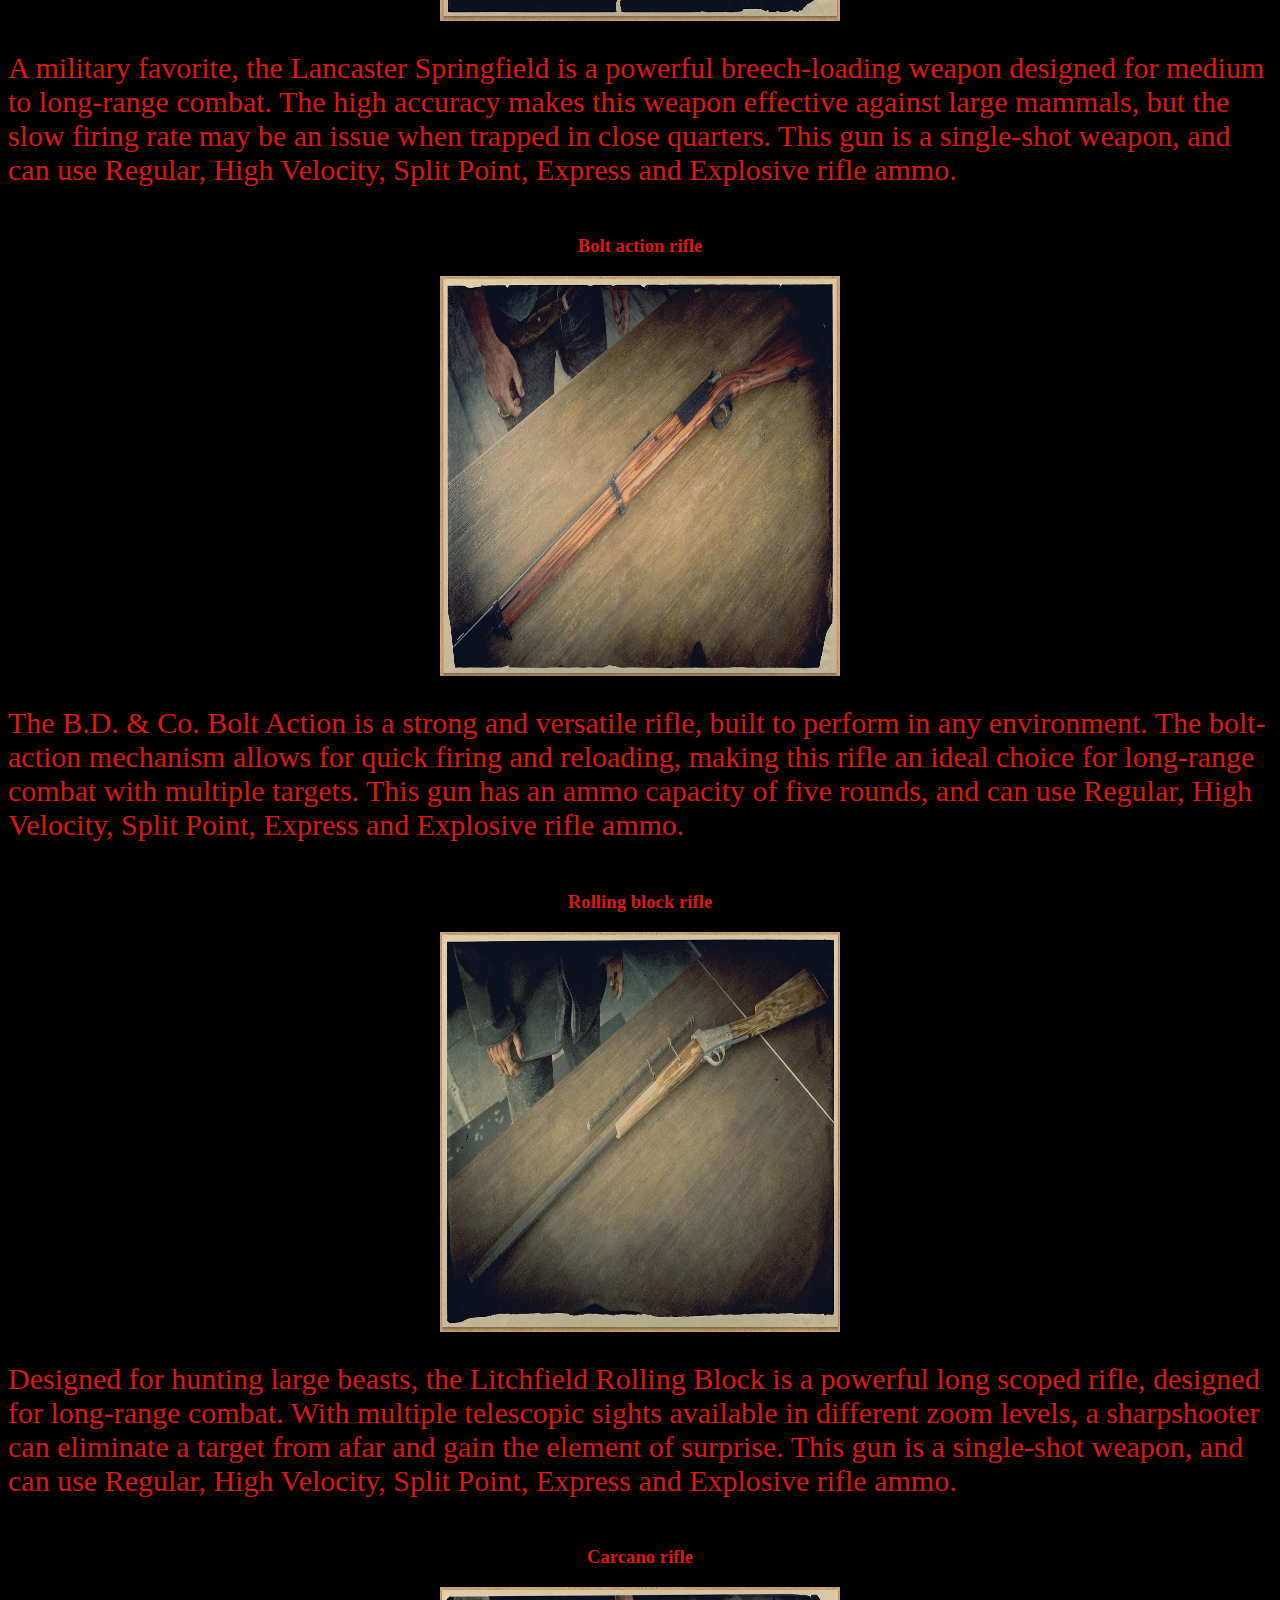
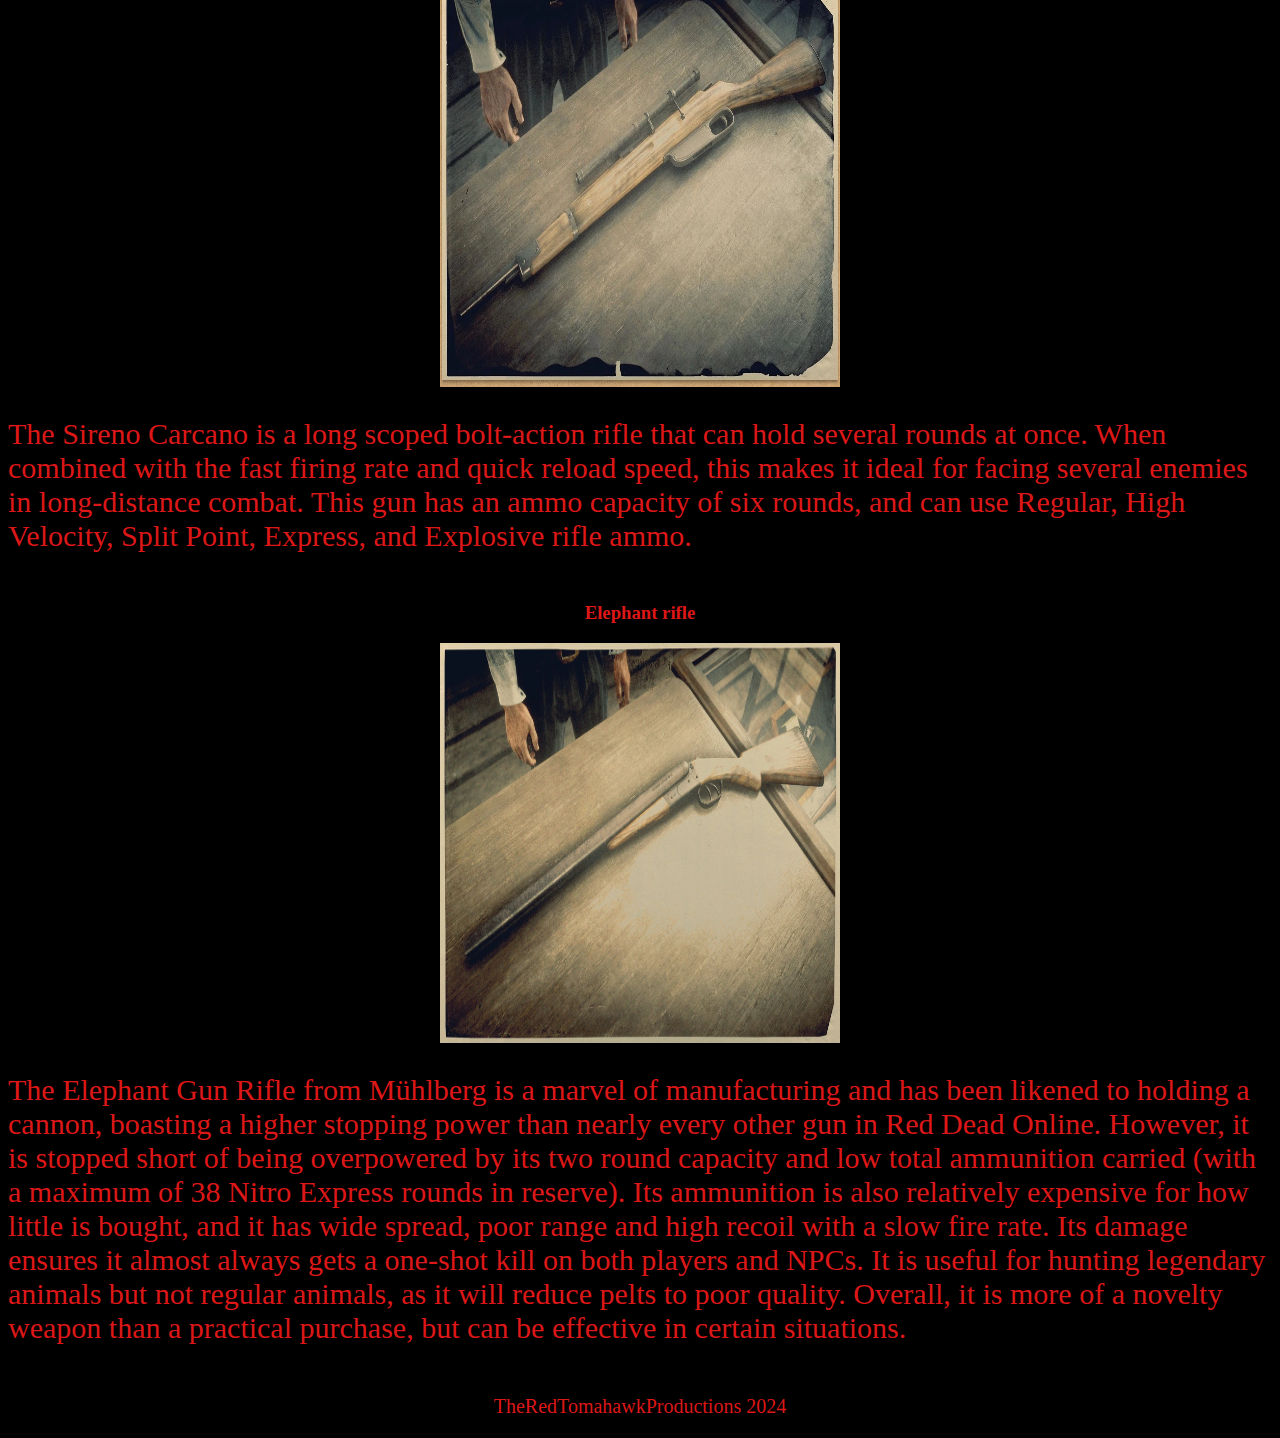
<file: pages/rifles.html>
<!DOCTYPE html>
<html lang="en">
  <head>
    <meta charset="UTF-8" >
    <meta name="viewport" content="width=device-width, initial-scale=1.0" >
    <link
      href="https://cdn.jsdelivr.net/npm/bootstrap@5.0.2/dist/css/bootstrap.min.css"
      rel="stylesheet"
      integrity="sha384-EVSTQN3/azprG1Anm3QDgpJLIm9Nao0Yz1ztcQTwFspd3yD65VohhpuuCOmLASjC"
      crossorigin="anonymous"
    >
    <link rel="stylesheet" href="../css/main.css" >
    <title>RIFLES</title>
  </head>
  <body>
    <header>
      <a href="/Entregafinal-TomasFabbro/">
        <img
          src="../assets/pageheader.png"
          alt="Page header"
          class="img1"
          width="400"
          height="148"
        >
      </a>
    </header>
    <main>
      <nav>
        <ul>
          <li><a href="./melees.html">MELEE WEAPONS</a></li>
          <li><a href="./string-weapons.html">STRING WEAPONS</a></li>
          <li><a href="./sidearms.html">SIDEARMS</a></li>
          <li><a href="./shotguns.html">SHOTGUNS</a></li>
          <li><a href="./repeaters.html">REPEATERS</a></li>
          <li><a href="./rifles.html">RIFLES</a></li>
          <li><a href="./gallery.html">GALLERY</a></li>
        </ul>
      </nav>
      <h1>RIFLES</h1>
      <h3>Varmint rifle</h3>
      <img
        src="../assets/varmintrifle.png"
        alt="Varming rifle"
        width="400"
        height="400"
        class="img1"
      >
      <p>
        The quick-firing Lancaster Varmint Rifle is designed for hunting small
        mammals and large birds, using a special low-caliber type of ammunition
        with reduced damage. However, the large ammo capacity and fast fire rate
        make this an effective weapon against large groups of enemies. This gun
        has an ammo capacity of fourteen rounds, and can only use .22 caliber
        ammo.
      </p>
      <h3>Springfield rifle</h3>
      <img
        src="../assets/springfieldrifle.png"
        alt="Springfield rifle"
        width="400"
        height="400"
        class="img1"
      >
      <p>
        A military favorite, the Lancaster Springfield is a powerful
        breech-loading weapon designed for medium to long-range combat. The high
        accuracy makes this weapon effective against large mammals, but the slow
        firing rate may be an issue when trapped in close quarters. This gun is
        a single-shot weapon, and can use Regular, High Velocity, Split Point,
        Express and Explosive rifle ammo.
      </p>
      <h3>Bolt action rifle</h3>
      <img
        src="../assets/boltactionrifle.png"
        alt="Bolt action rifle"
        width="400"
        height="400"
        class="img1"
      >
      <p>
        The B.D. & Co. Bolt Action is a strong and versatile rifle, built to
        perform in any environment. The bolt-action mechanism allows for quick
        firing and reloading, making this rifle an ideal choice for long-range
        combat with multiple targets. This gun has an ammo capacity of five
        rounds, and can use Regular, High Velocity, Split Point, Express and
        Explosive rifle ammo.
      </p>
      <h3>Rolling block rifle</h3>
      <img
        src="../assets/rollingrifle.png"
        alt="Rolling block rifle"
        width="400"
        height="400"
        class="img1"
      >
      <p>
        Designed for hunting large beasts, the Litchfield Rolling Block is a
        powerful long scoped rifle, designed for long-range combat. With
        multiple telescopic sights available in different zoom levels, a
        sharpshooter can eliminate a target from afar and gain the element of
        surprise. This gun is a single-shot weapon, and can use Regular, High
        Velocity, Split Point, Express and Explosive rifle ammo.
      </p>
      <h3>Carcano rifle</h3>
      <img
        src="../assets/carcanorifle.png"
        alt="Carcano rifle"
        width="400"
        height="400"
        class="img1"
      >
      <p>
        The Sireno Carcano is a long scoped bolt-action rifle that can hold
        several rounds at once. When combined with the fast firing rate and
        quick reload speed, this makes it ideal for facing several enemies in
        long-distance combat. This gun has an ammo capacity of six rounds, and
        can use Regular, High Velocity, Split Point, Express, and Explosive
        rifle ammo.
      </p>
      <h3>Elephant rifle</h3>
      <img
        src="../assets/elephantgunrifle.png"
        alt="Elephant rifle"
        width="400"
        height="400"
        class="img1"
      >
      <p>
        The Elephant Gun Rifle from Mühlberg is a marvel of manufacturing and
        has been likened to holding a cannon, boasting a higher stopping power
        than nearly every other gun in Red Dead Online. However, it is stopped
        short of being overpowered by its two round capacity and low total
        ammunition carried (with a maximum of 38 Nitro Express rounds in
        reserve). Its ammunition is also relatively expensive for how little is
        bought, and it has wide spread, poor range and high recoil with a slow
        fire rate. Its damage ensures it almost always gets a one-shot kill on
        both players and NPCs. It is useful for hunting legendary animals but
        not regular animals, as it will reduce pelts to poor quality. Overall,
        it is more of a novelty weapon than a practical purchase, but can be
        effective in certain situations.
      </p>
    </main>
    <footer>
      <p class="footer_p">TheRedTomahawkProductions 2024</p>
    </footer>
  </body>
</html>
</file>
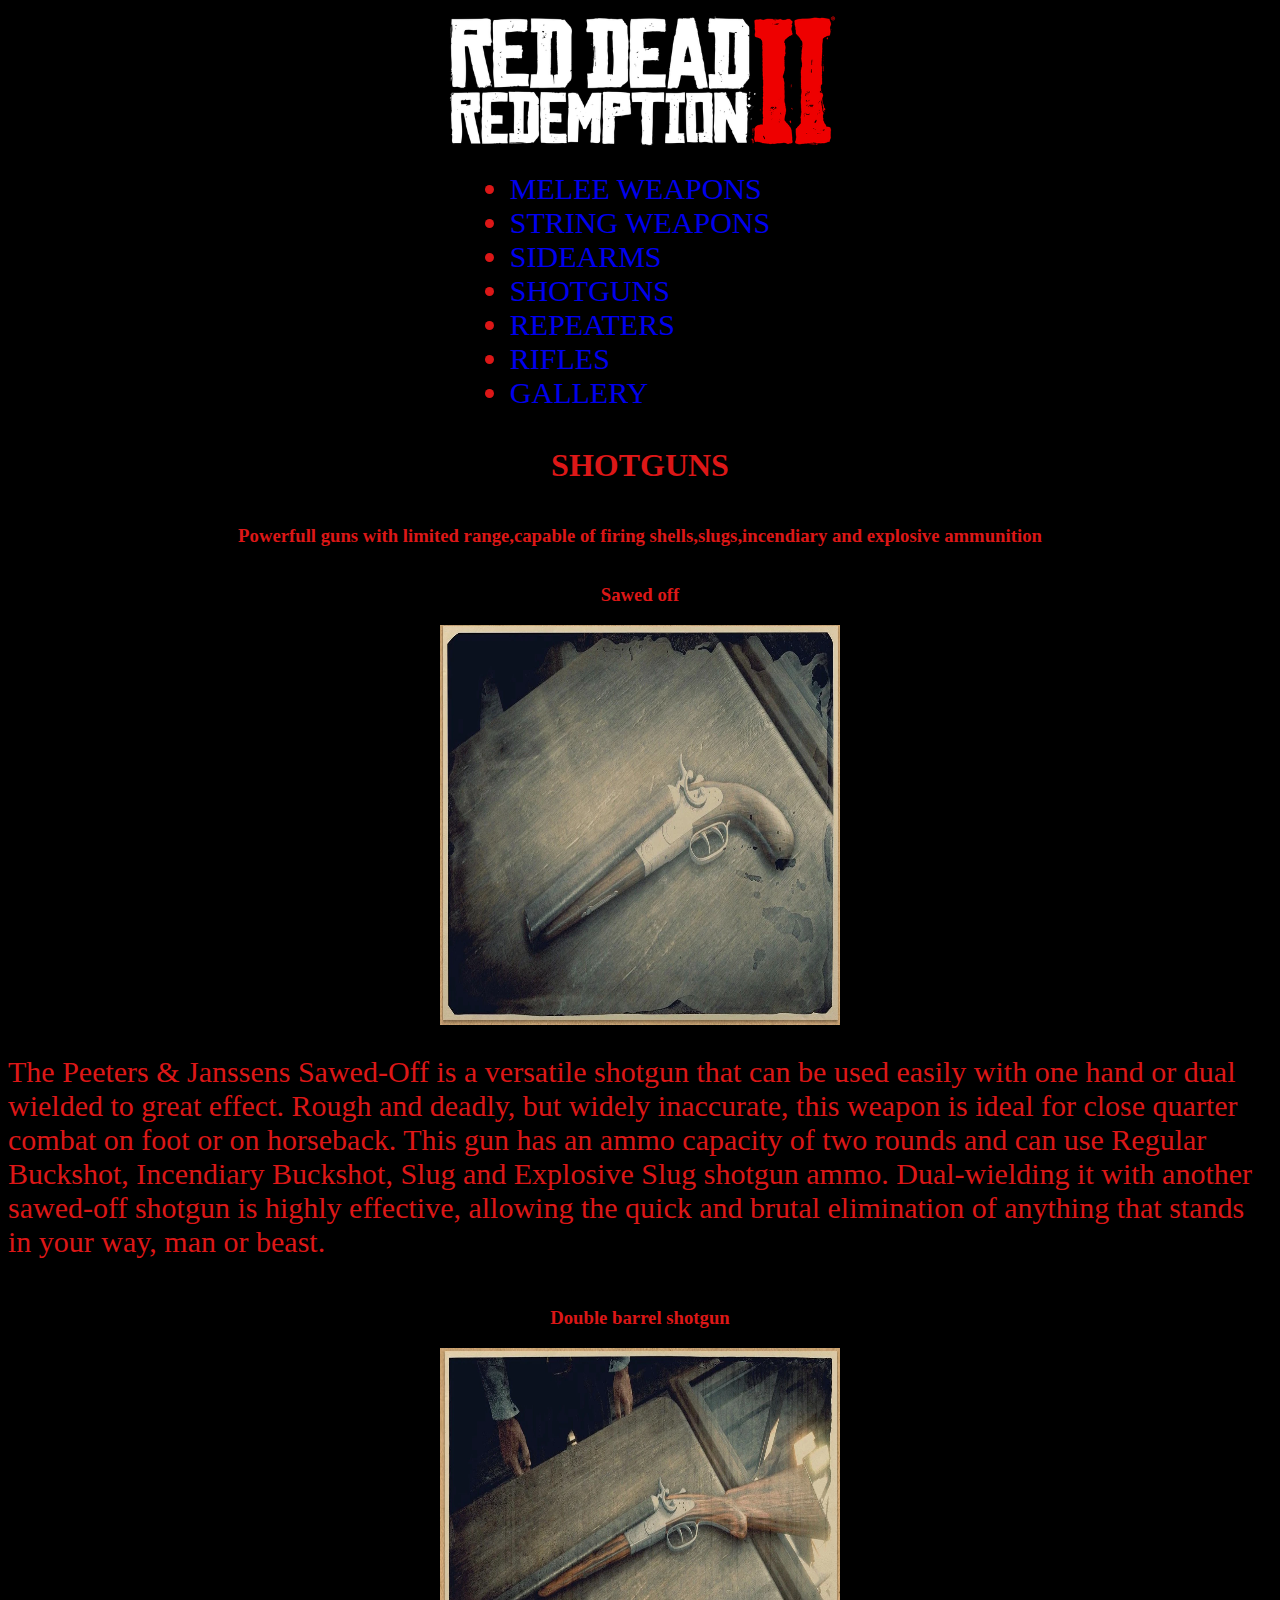
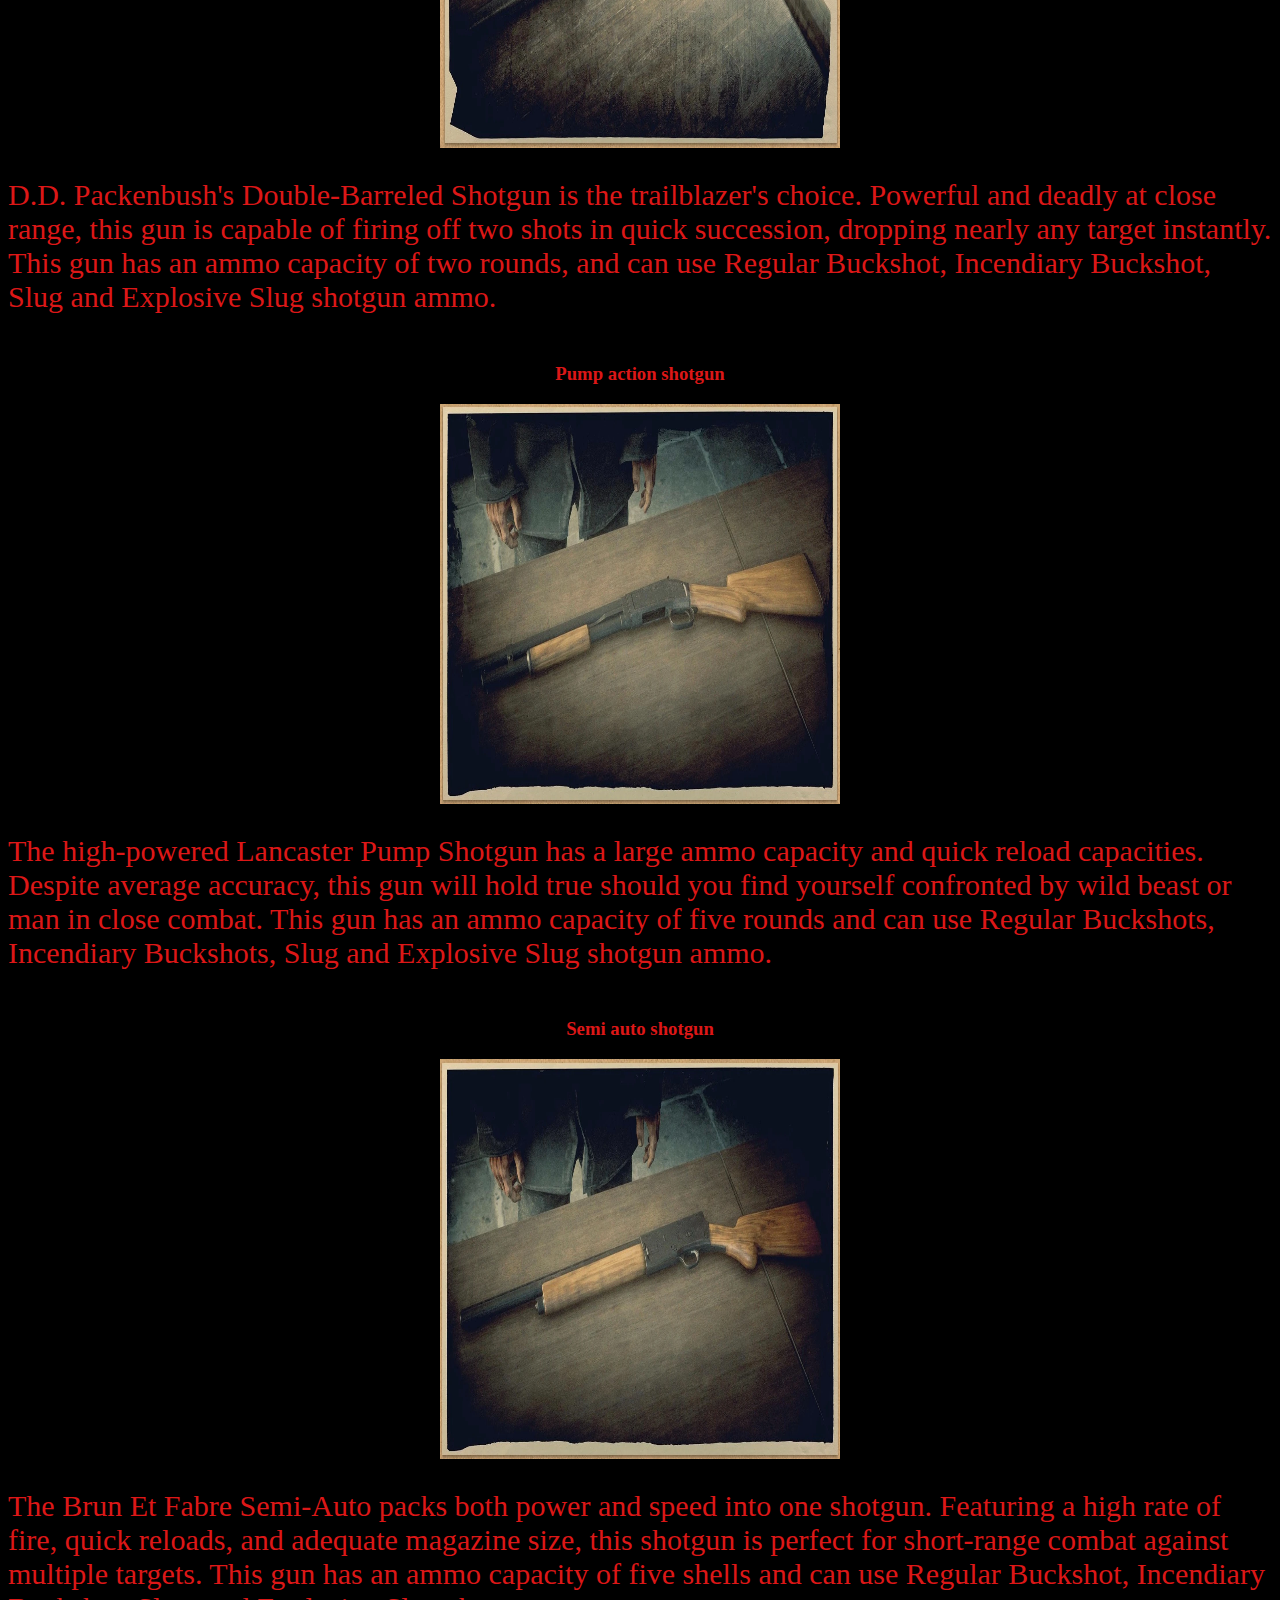
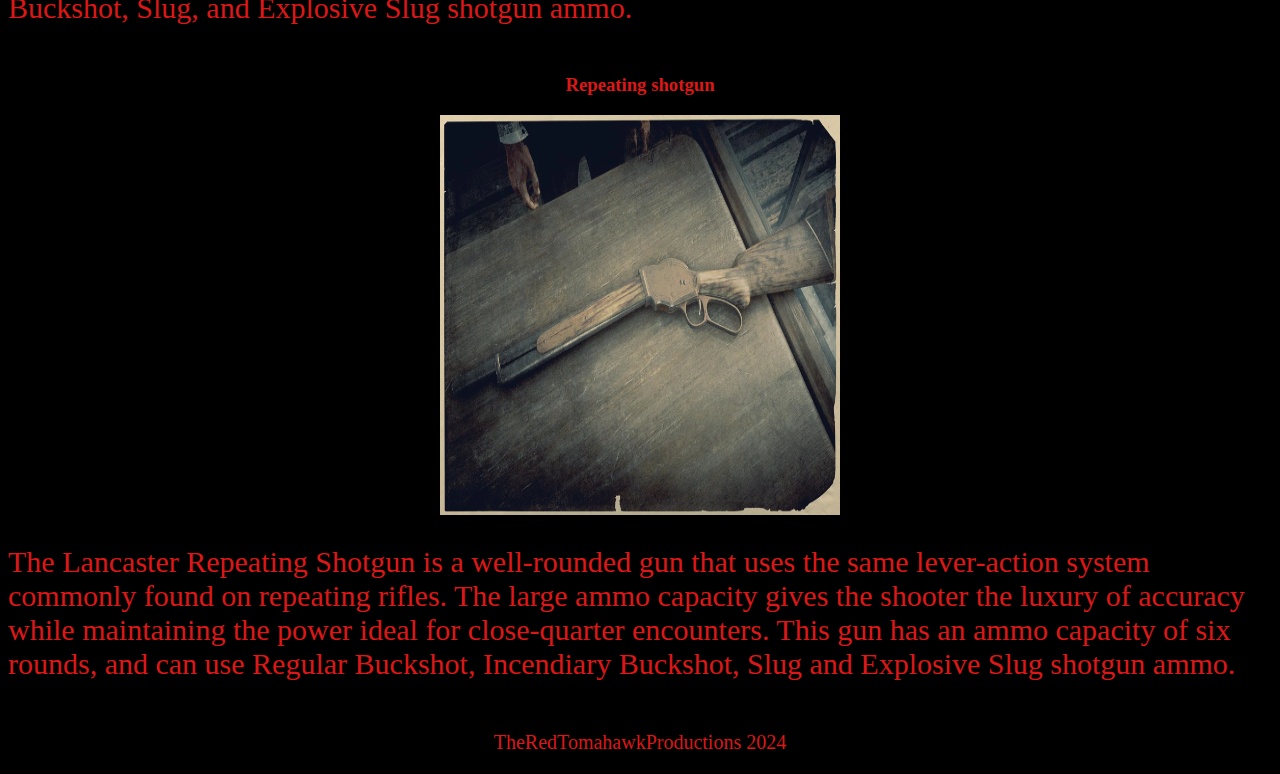
<file: pages/shotguns.html>
<!DOCTYPE html>
<html lang="en">
  <head>
    <meta charset="UTF-8" >
    <meta name="viewport" content="width=device-width, initial-scale=1.0" >
    <link
      href="https://cdn.jsdelivr.net/npm/bootstrap@5.0.2/dist/css/bootstrap.min.css"
      rel="stylesheet"
      integrity="sha384-EVSTQN3/azprG1Anm3QDgpJLIm9Nao0Yz1ztcQTwFspd3yD65VohhpuuCOmLASjC"
      crossorigin="anonymous"
    >
    <link rel="stylesheet" href="../css/main.css" >
    <title>SHOTGUNS</title>
  </head>
  <body>
    <header>
      <a href="/Entregafinal-TomasFabbro/">
        <img
          src="../assets/pageheader.png"
          alt="Page header"
          class="img1"
          width="400"
          height="148"
        >
      </a>
    </header>
    <main>
      <nav>
        <ul>
          <li><a href="./melees.html">MELEE WEAPONS</a></li>
          <li><a href="./string-weapons.html">STRING WEAPONS</a></li>
          <li><a href="./sidearms.html">SIDEARMS</a></li>
          <li><a href="./shotguns.html">SHOTGUNS</a></li>
          <li><a href="./repeaters.html">REPEATERS</a></li>
          <li><a href="./rifles.html">RIFLES</a></li>
          <li><a href="./gallery.html">GALLERY</a></li>
        </ul>
      </nav>
      <h1>SHOTGUNS</h1>
      <h3>
        Powerfull guns with limited range,capable of firing
        shells,slugs,incendiary and explosive ammunition
      </h3>
      <h3>Sawed off</h3>
      <img
        src="../assets/sawnoffdoublebarrelshotgun.png"
        alt="Sawn off double barrel shotgun"
        width="400"
        height="400"
        class="img1"
      >
      <p>
        The Peeters & Janssens Sawed-Off is a versatile shotgun that can be used
        easily with one hand or dual wielded to great effect. Rough and deadly,
        but widely inaccurate, this weapon is ideal for close quarter combat on
        foot or on horseback. This gun has an ammo capacity of two rounds and
        can use Regular Buckshot, Incendiary Buckshot, Slug and Explosive Slug
        shotgun ammo. Dual-wielding it with another sawed-off shotgun is highly
        effective, allowing the quick and brutal elimination of anything that
        stands in your way, man or beast.
      </p>
      <h3>Double barrel shotgun</h3>
      <img
        src="../assets/doublebarrelshotgun.png"
        alt="Double barrel shotgun"
        width="400"
        height="400"
        class="img1"
      >
      <p>
        D.D. Packenbush's Double-Barreled Shotgun is the trailblazer's choice.
        Powerful and deadly at close range, this gun is capable of firing off
        two shots in quick succession, dropping nearly any target instantly.
        This gun has an ammo capacity of two rounds, and can use Regular
        Buckshot, Incendiary Buckshot, Slug and Explosive Slug shotgun ammo.
      </p>
      <h3>Pump action shotgun</h3>
      <img
        src="../assets/pumpactionshotgun.png"
        alt="Pump action shotgun"
        width="400"
        height="400"
        class="img1"
      >
      <p>
        The high-powered Lancaster Pump Shotgun has a large ammo capacity and
        quick reload capacities. Despite average accuracy, this gun will hold
        true should you find yourself confronted by wild beast or man in close
        combat. This gun has an ammo capacity of five rounds and can use Regular
        Buckshots, Incendiary Buckshots, Slug and Explosive Slug shotgun ammo.
      </p>
      <h3>Semi auto shotgun</h3>
      <img
        src="../assets/browningauto5shotgun.png"
        alt="Browning auto-5 shotgun"
        width="400"
        height="400"
        class="img1"
      >
      <p>
        The Brun Et Fabre Semi-Auto packs both power and speed into one shotgun.
        Featuring a high rate of fire, quick reloads, and adequate magazine
        size, this shotgun is perfect for short-range combat against multiple
        targets. This gun has an ammo capacity of five shells and can use
        Regular Buckshot, Incendiary Buckshot, Slug, and Explosive Slug shotgun
        ammo.
      </p>
      <h3>Repeating shotgun</h3>
      <img
        src="../assets/leveractionshotgun.png"
        alt="Lever action shotgun"
        width="400"
        height="400"
        class="img1"
      >
      <p>
        The Lancaster Repeating Shotgun is a well-rounded gun that uses the same
        lever-action system commonly found on repeating rifles. The large ammo
        capacity gives the shooter the luxury of accuracy while maintaining the
        power ideal for close-quarter encounters. This gun has an ammo capacity
        of six rounds, and can use Regular Buckshot, Incendiary Buckshot, Slug
        and Explosive Slug shotgun ammo.
      </p>
    </main>
    <footer>
      <p class="footer_p">TheRedTomahawkProductions 2024</p>
    </footer>
  </body>
</html>
</file>
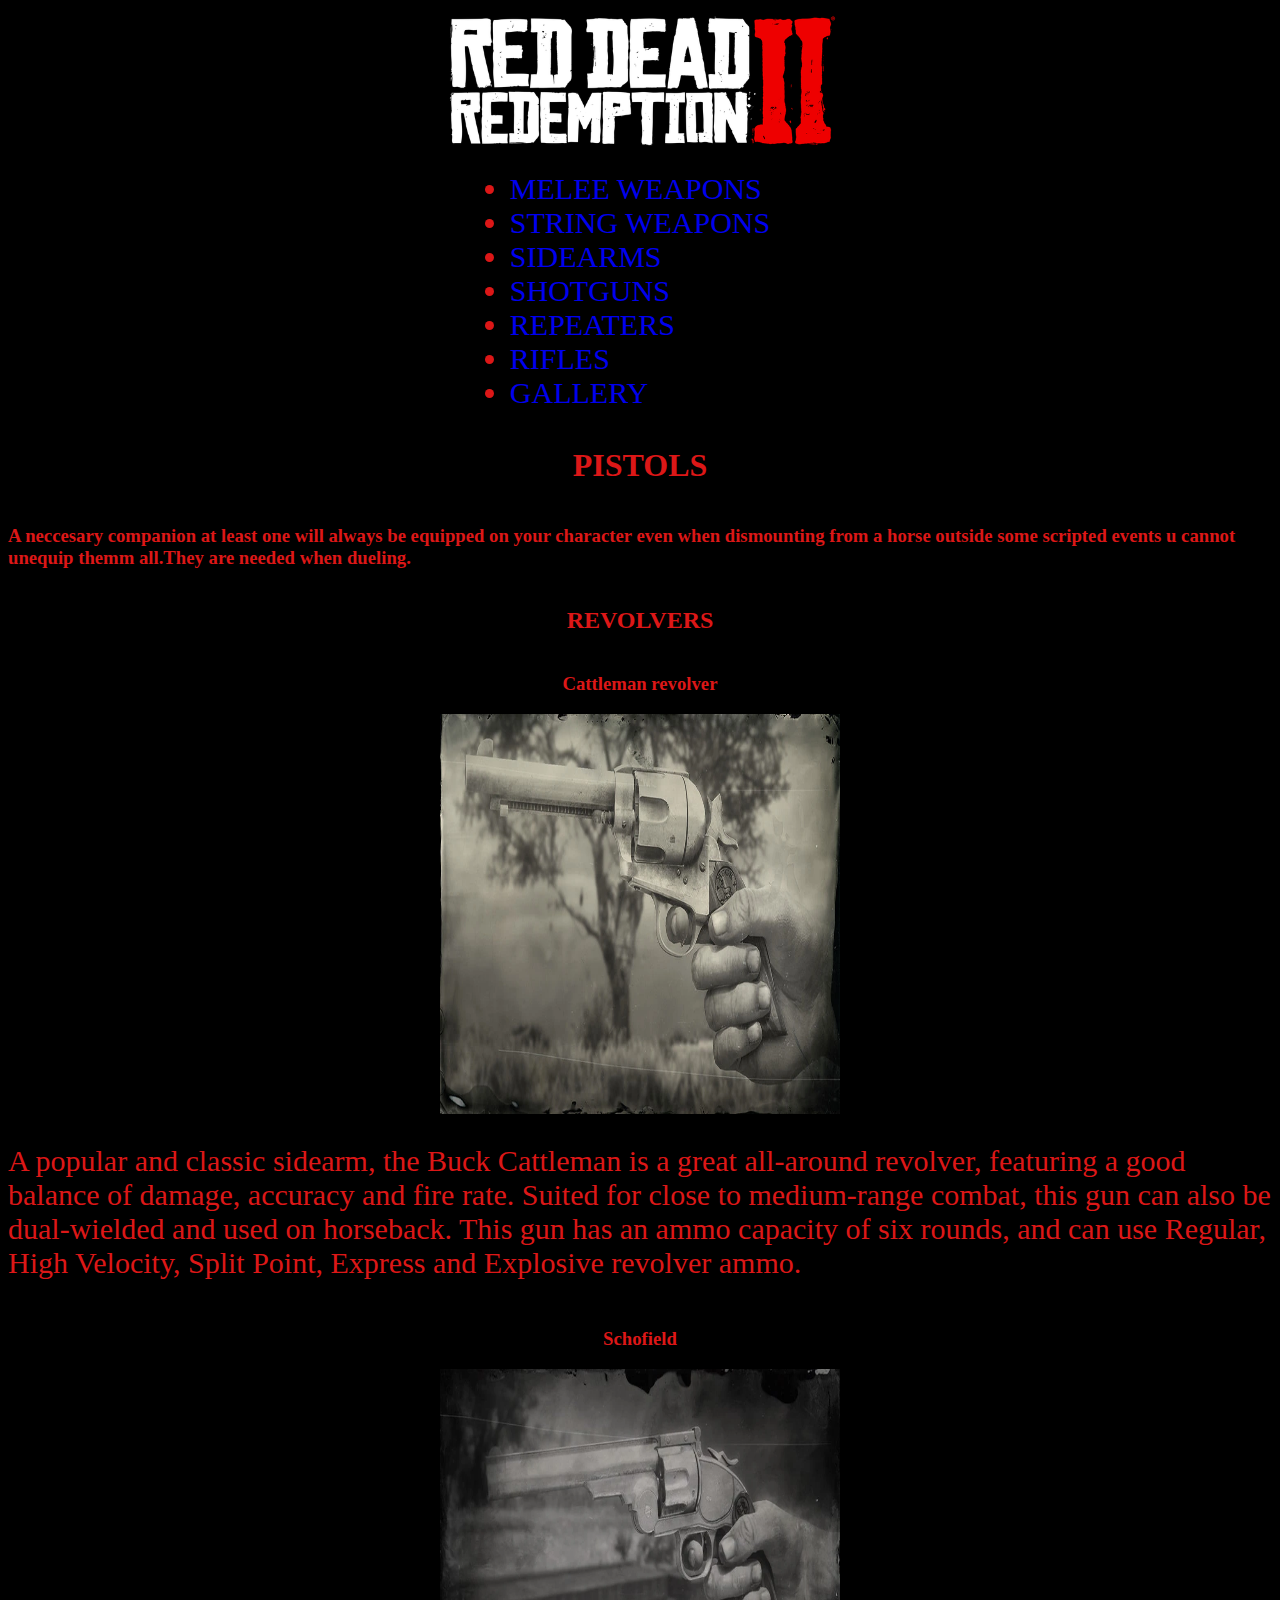
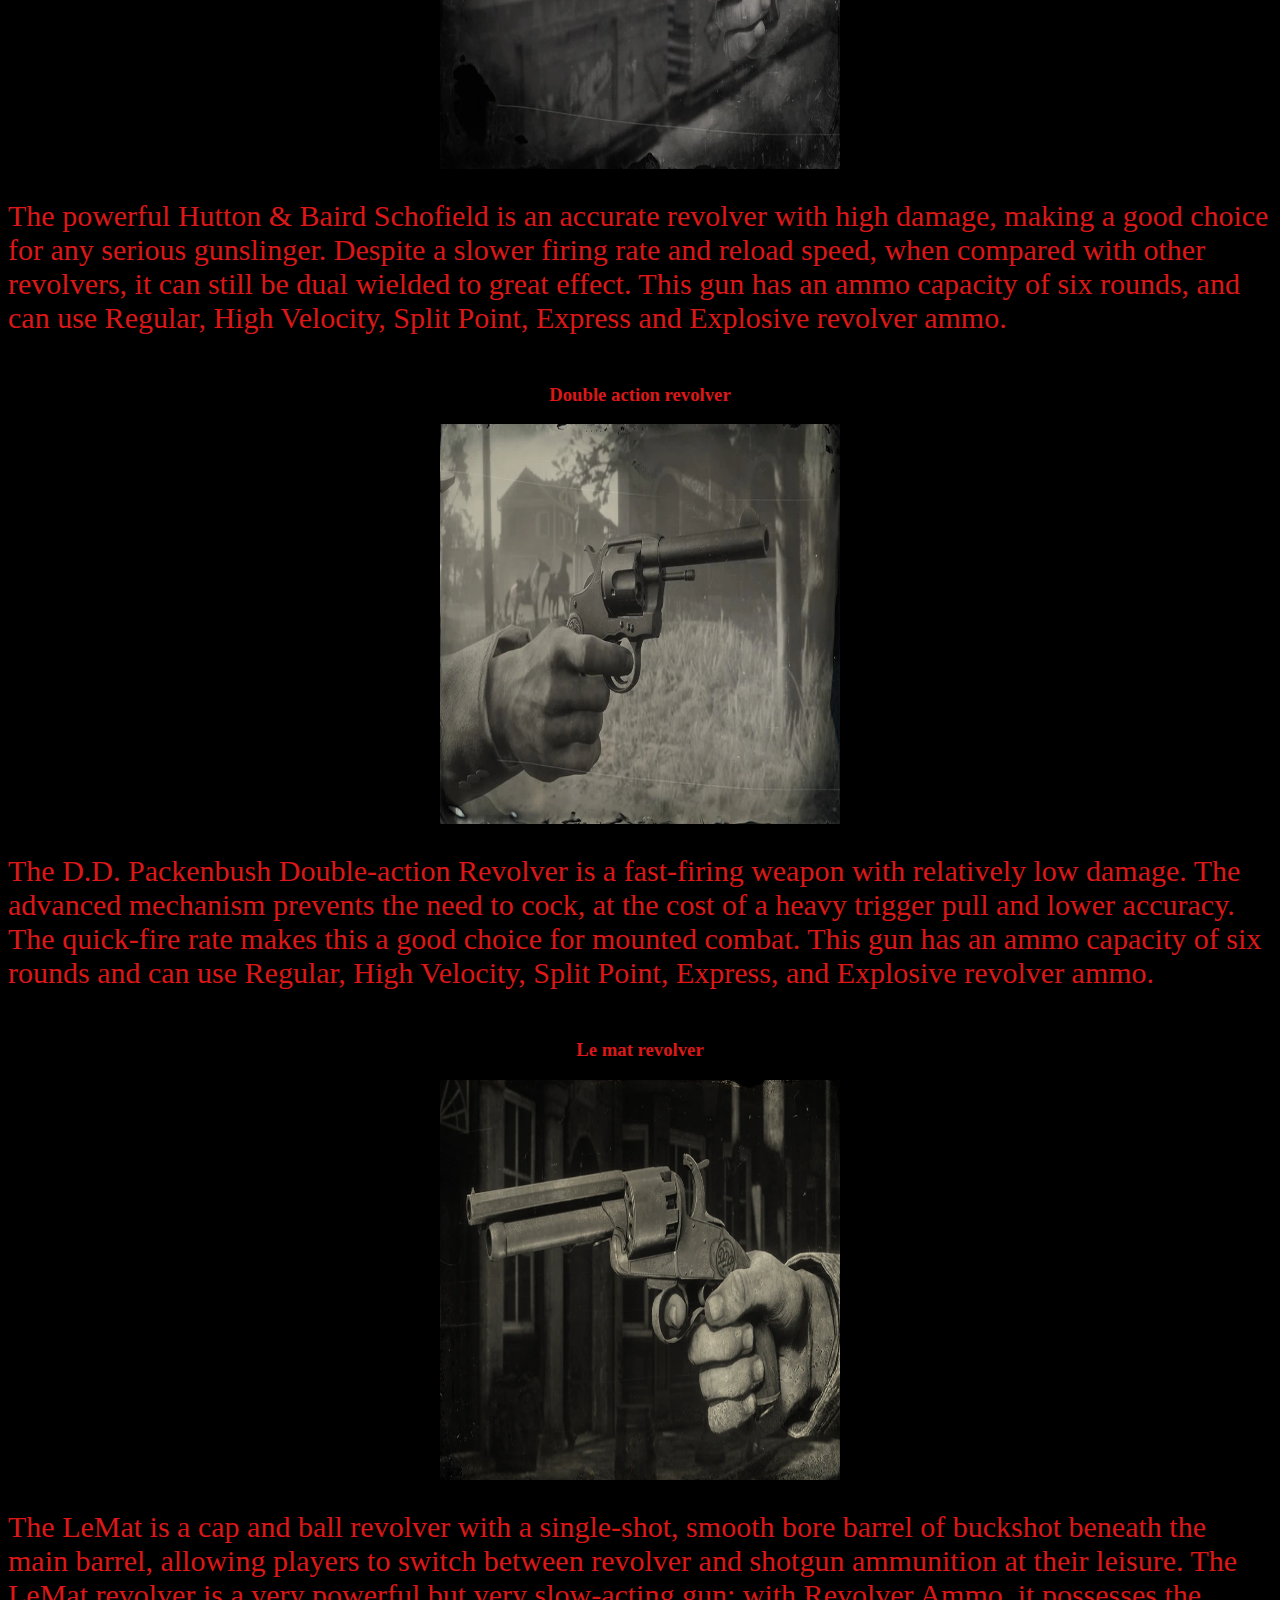
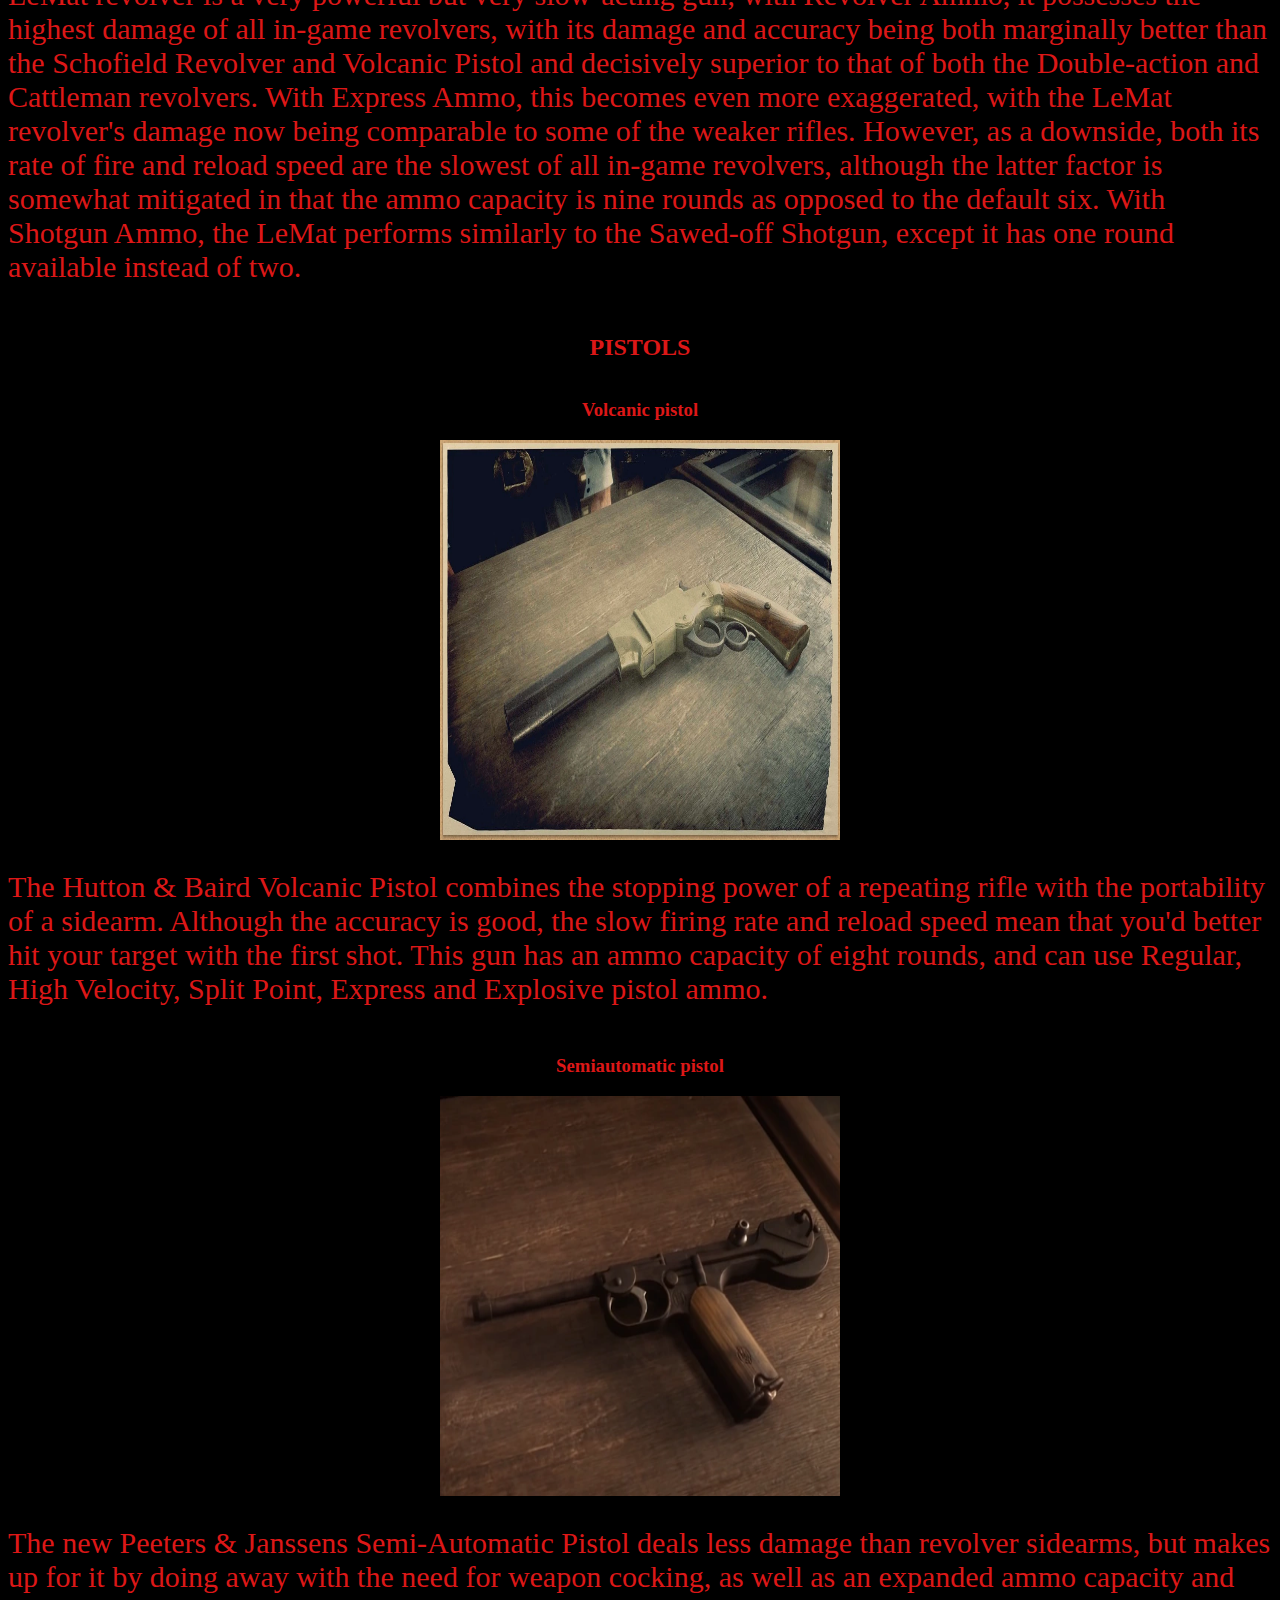
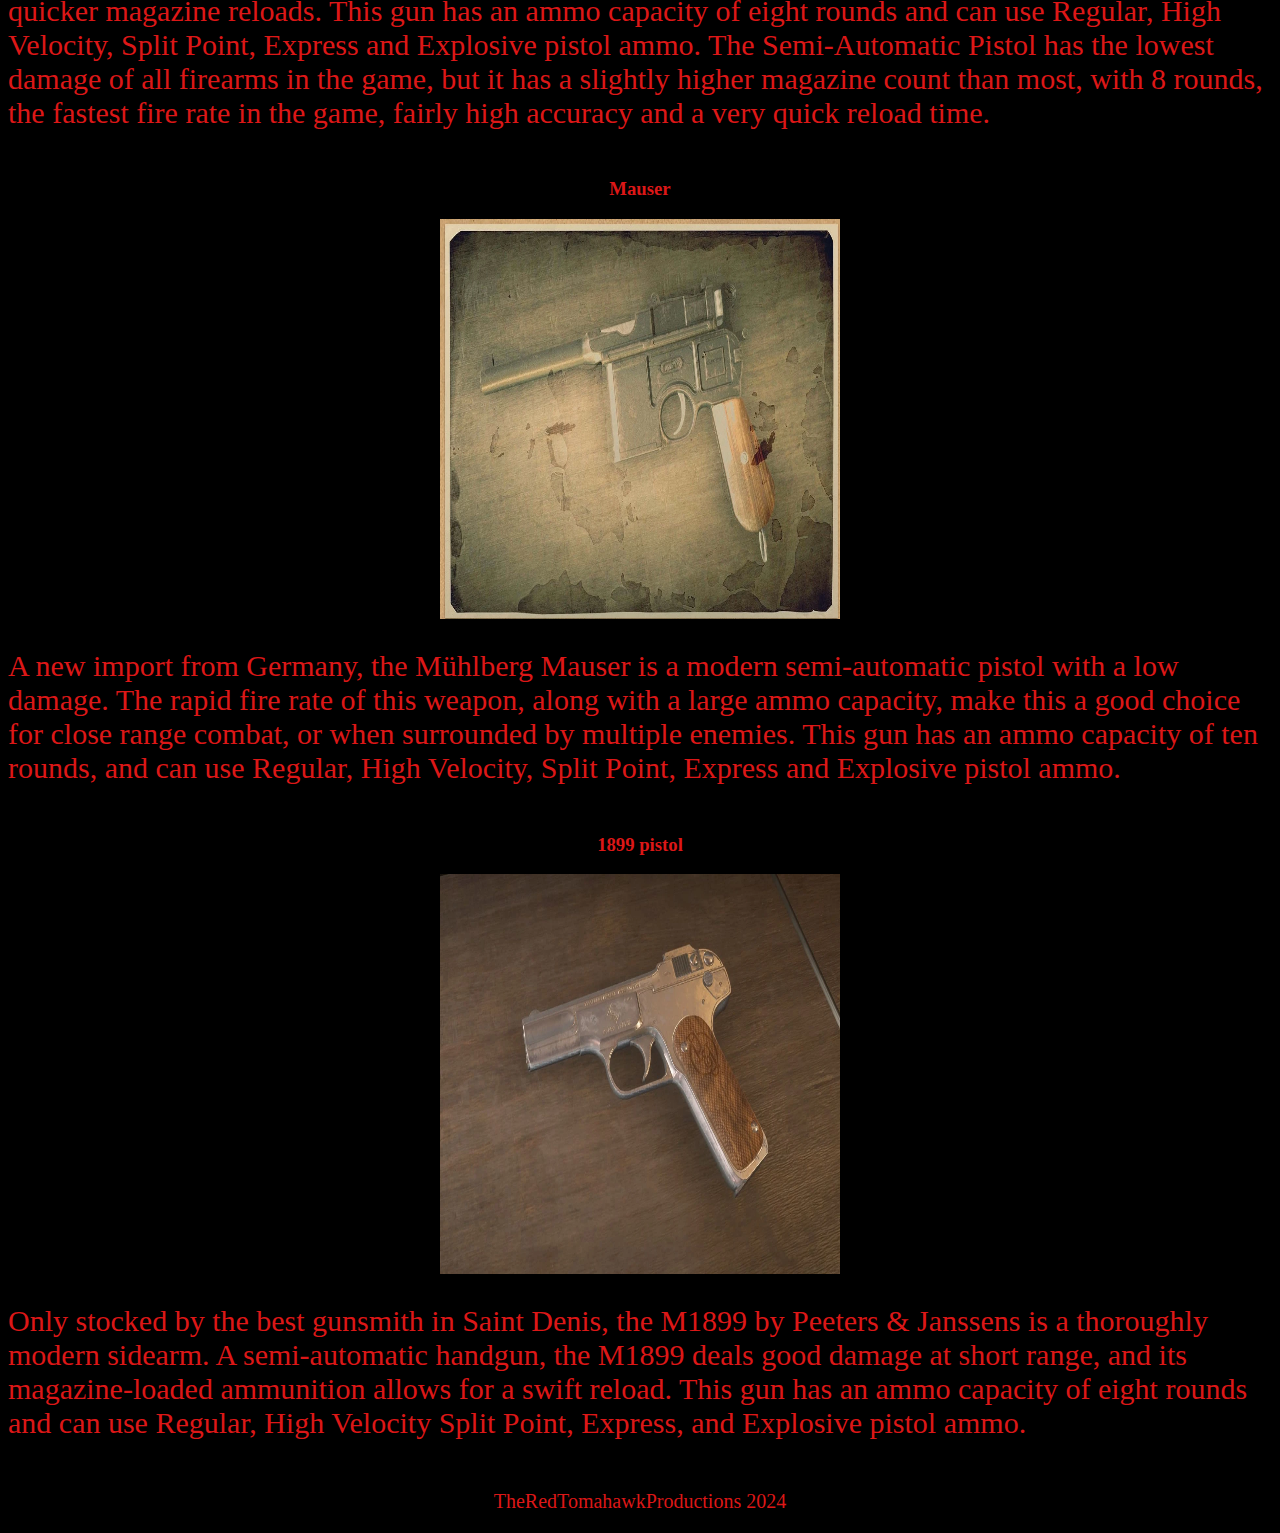
<file: pages/sidearms.html>
<!DOCTYPE html>
<html lang="en">
  <head>
    <meta charset="UTF-8" >
    <meta name="viewport" content="width=device-width, initial-scale=1.0" >
    <link
      href="https://cdn.jsdelivr.net/npm/bootstrap@5.0.2/dist/css/bootstrap.min.css"
      rel="stylesheet"
      integrity="sha384-EVSTQN3/azprG1Anm3QDgpJLIm9Nao0Yz1ztcQTwFspd3yD65VohhpuuCOmLASjC"
      crossorigin="anonymous"
    >
    <link rel="stylesheet" href="../css/main.css" >
    <title>SIDEARMS</title>
  </head>
  <body>
    <header>
      <a href="/Entregafinal-TomasFabbro/">
        <img
          src="../assets/pageheader.png"
          alt="Page header"
          class="img1"
          width="400"
          height="148"
        >
      </a>
    </header>
    <main>
      <nav>
        <ul>
          <li><a href="./melees.html">MELEE WEAPONS</a></li>
          <li><a href="./string-weapons.html">STRING WEAPONS</a></li>
          <li><a href="./sidearms.html">SIDEARMS</a></li>
          <li><a href="./shotguns.html">SHOTGUNS</a></li>
          <li><a href="./repeaters.html">REPEATERS</a></li>
          <li><a href="./rifles.html">RIFLES</a></li>
          <li><a href="./gallery.html">GALLERY</a></li>
        </ul>
      </nav>
      <h1>PISTOLS</h1>
      <h3>
        A neccesary companion at least one will always be equipped on your
        character even when dismounting from a horse outside some scripted
        events u cannot unequip themm all.They are needed when dueling.
      </h3>
      <h2>REVOLVERS</h2>
      <h3>Cattleman revolver</h3>
      <img
        src="../assets/cattlemanrevolver.png"
        alt="Cattleman revolver"
        width="400"
        height="400"
        class="img1"
      >
      <p>
        A popular and classic sidearm, the Buck Cattleman is a great all-around
        revolver, featuring a good balance of damage, accuracy and fire rate.
        Suited for close to medium-range combat, this gun can also be
        dual-wielded and used on horseback. This gun has an ammo capacity of six
        rounds, and can use Regular, High Velocity, Split Point, Express and
        Explosive revolver ammo.
      </p>
      <h3>Schofield</h3>
      <img
        src="../assets/schofieldrevolver.png"
        alt="Schofield revolver"
        width="400"
        height="400"
        class="img1"
      >
      <p>
        The powerful Hutton & Baird Schofield is an accurate revolver with high
        damage, making a good choice for any serious gunslinger. Despite a
        slower firing rate and reload speed, when compared with other revolvers,
        it can still be dual wielded to great effect. This gun has an ammo
        capacity of six rounds, and can use Regular, High Velocity, Split Point,
        Express and Explosive revolver ammo.
      </p>
      <h3>Double action revolver</h3>
      <img
        src="../assets/doubleactionrevolver.png"
        alt="Double action revolver"
        width="400"
        height="400"
        class="img1"
      >
      <p>
        The D.D. Packenbush Double-action Revolver is a fast-firing weapon with
        relatively low damage. The advanced mechanism prevents the need to cock,
        at the cost of a heavy trigger pull and lower accuracy. The quick-fire
        rate makes this a good choice for mounted combat. This gun has an ammo
        capacity of six rounds and can use Regular, High Velocity, Split Point,
        Express, and Explosive revolver ammo.
      </p>
      <h3>Le mat revolver</h3>
      <img
        src="../assets/lematrevolver.png"
        alt="Lemat revolver"
        width="400"
        height="400"
        class="img1"
      >
      <p>
        The LeMat is a cap and ball revolver with a single-shot, smooth bore
        barrel of buckshot beneath the main barrel, allowing players to switch
        between revolver and shotgun ammunition at their leisure. The LeMat
        revolver is a very powerful but very slow-acting gun; with Revolver
        Ammo, it possesses the highest damage of all in-game revolvers, with its
        damage and accuracy being both marginally better than the Schofield
        Revolver and Volcanic Pistol and decisively superior to that of both the
        Double-action and Cattleman revolvers. With Express Ammo, this becomes
        even more exaggerated, with the LeMat revolver's damage now being
        comparable to some of the weaker rifles. However, as a downside, both
        its rate of fire and reload speed are the slowest of all in-game
        revolvers, although the latter factor is somewhat mitigated in that the
        ammo capacity is nine rounds as opposed to the default six. With Shotgun
        Ammo, the LeMat performs similarly to the Sawed-off Shotgun, except it
        has one round available instead of two.
      </p>
      <h2>PISTOLS</h2>
      <h3>Volcanic pistol</h3>
      <img
        src="../assets/volcanicpistol.png"
        alt="Volcanic pistol"
        width="400"
        height="400"
        class="img1"
      >
      <p>
        The Hutton & Baird Volcanic Pistol combines the stopping power of a
        repeating rifle with the portability of a sidearm. Although the accuracy
        is good, the slow firing rate and reload speed mean that you'd better
        hit your target with the first shot. This gun has an ammo capacity of
        eight rounds, and can use Regular, High Velocity, Split Point, Express
        and Explosive pistol ammo.
      </p>
      <h3>Semiautomatic pistol</h3>
      <img
        src="../assets/semiautomaticpistol.png"
        alt="Semiautomatic pistol"
        width="400"
        height="400"
        class="img1"
      >
      <p>
        The new Peeters & Janssens Semi-Automatic Pistol deals less damage than
        revolver sidearms, but makes up for it by doing away with the need for
        weapon cocking, as well as an expanded ammo capacity and quicker
        magazine reloads. This gun has an ammo capacity of eight rounds and can
        use Regular, High Velocity, Split Point, Express and Explosive pistol
        ammo. The Semi-Automatic Pistol has the lowest damage of all firearms in
        the game, but it has a slightly higher magazine count than most, with 8
        rounds, the fastest fire rate in the game, fairly high accuracy and a
        very quick reload time.
      </p>
      <h3>Mauser</h3>
      <img
        src="../assets/mauserrepeaterpistol.png"
        alt="Mauser repeater pistol"
        width="400"
        height="400"
        class="img1"
      >
      <p>
        A new import from Germany, the Mühlberg Mauser is a modern
        semi-automatic pistol with a low damage. The rapid fire rate of this
        weapon, along with a large ammo capacity, make this a good choice for
        close range combat, or when surrounded by multiple enemies. This gun has
        an ammo capacity of ten rounds, and can use Regular, High Velocity,
        Split Point, Express and Explosive pistol ammo.
      </p>
      <h3>1899 pistol</h3>
      <img
        src="../assets/1899semiautomaticpistol.png"
        alt="1899 semiautomatic pistol"
        width="400"
        height="400"
        class="img1"
      >
      <p>
        Only stocked by the best gunsmith in Saint Denis, the M1899 by Peeters &
        Janssens is a thoroughly modern sidearm. A semi-automatic handgun, the
        M1899 deals good damage at short range, and its magazine-loaded
        ammunition allows for a swift reload. This gun has an ammo capacity of
        eight rounds and can use Regular, High Velocity Split Point, Express,
        and Explosive pistol ammo.
      </p>
    </main>
    <footer>
      <p class="footer_p">TheRedTomahawkProductions 2024</p>
    </footer>
  </body>
</html>
</file>
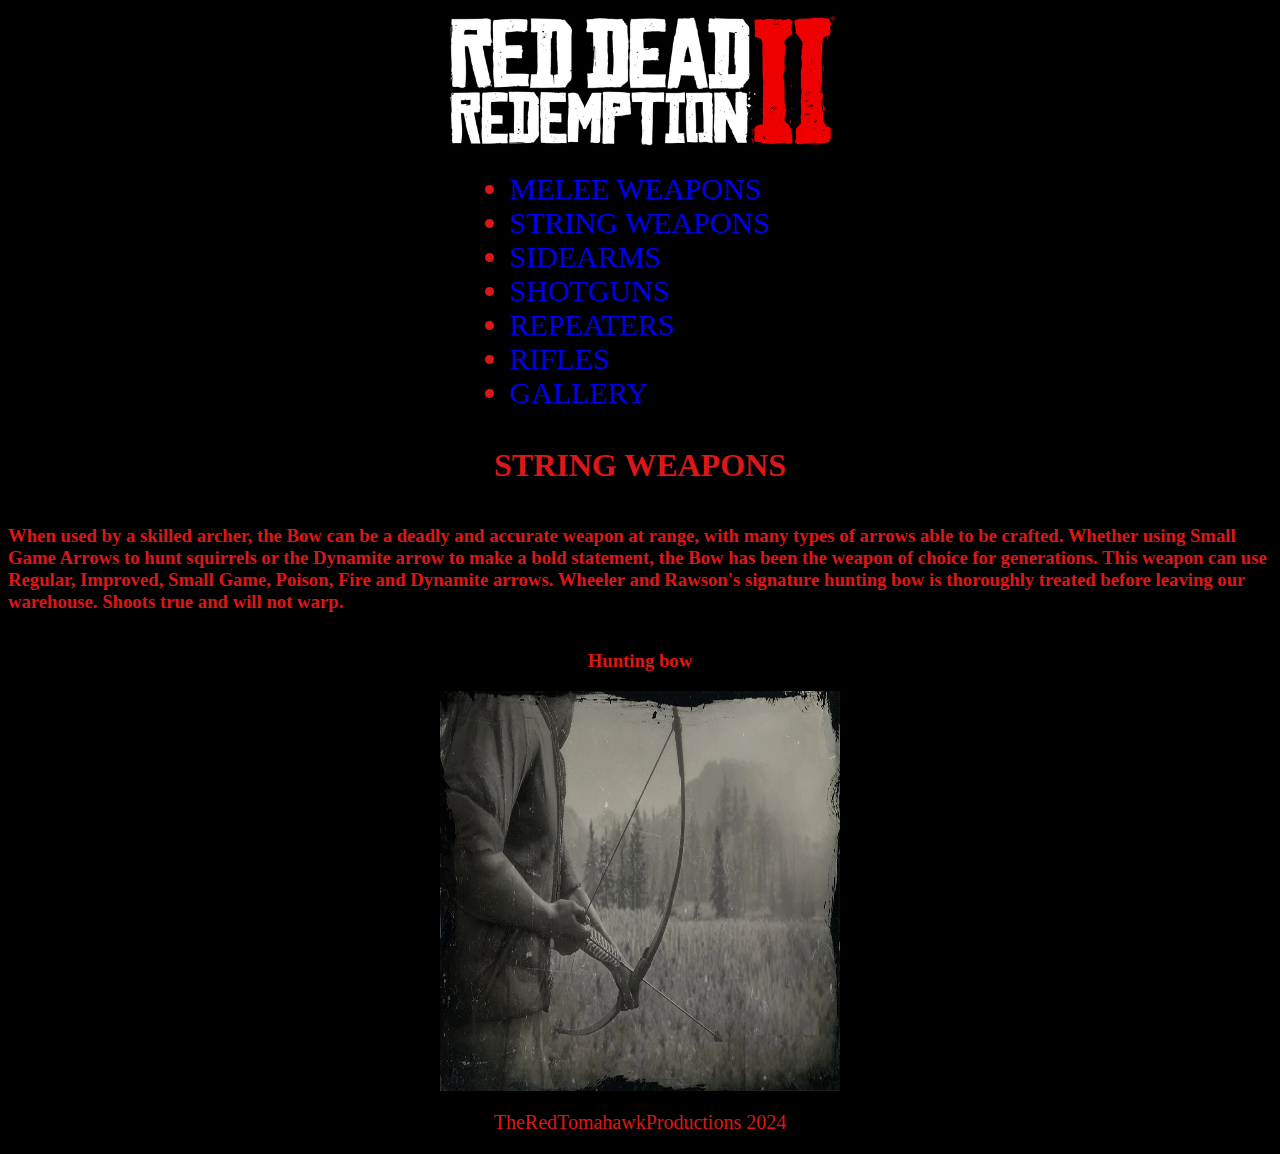
<file: pages/string-weapons.html>
<!DOCTYPE html>
<html lang="en">
  <head>
    <meta charset="UTF-8" >
    <meta name="viewport" content="width=device-width, initial-scale=1.0" >
    <link
      href="https://cdn.jsdelivr.net/npm/bootstrap@5.0.2/dist/css/bootstrap.min.css"
      rel="stylesheet"
      integrity="sha384-EVSTQN3/azprG1Anm3QDgpJLIm9Nao0Yz1ztcQTwFspd3yD65VohhpuuCOmLASjC"
      crossorigin="anonymous"
    >
    <link rel="stylesheet" href="../css/main.css" >
    <title>SHOTGUNS</title>
  </head>
  <body>
      <header>
      <a href="/Entregafinal-TomasFabbro/">
        <img
          src="../assets/pageheader.png"
          alt="Page header"
          class="img1"
          width="400"
          height="148"
        >
      </a>
    </header>
    <main>
      <nav>
        <ul>
          <li><a href="./melees.html">MELEE WEAPONS</a></li>
          <li><a href="./string-weapons.html">STRING WEAPONS</a></li>
          <li><a href="./sidearms.html">SIDEARMS</a></li>
          <li><a href="./shotguns.html">SHOTGUNS</a></li>
          <li><a href="./repeaters.html">REPEATERS</a></li>
          <li><a href="./rifles.html">RIFLES</a></li>
          <li><a href="./gallery.html">GALLERY</a></li>
        </ul>
      </nav>
      <h1>STRING WEAPONS</h1>
      <h3>
        When used by a skilled archer, the Bow can be a deadly and accurate
        weapon at range, with many types of arrows able to be crafted. Whether
        using Small Game Arrows to hunt squirrels or the Dynamite arrow to make
        a bold statement, the Bow has been the weapon of choice for generations.
        This weapon can use Regular, Improved, Small Game, Poison, Fire and
        Dynamite arrows. Wheeler and Rawson's signature hunting bow is
        thoroughly treated before leaving our warehouse. Shoots true and will
        not warp.
      </h3>
      <h3>Hunting bow</h3>
      <img
        src="../assets/bowstringweapon.png"
        alt="Bow string-type weapon"
        width="400"
        height="400"
        class="img1"
      >
    </main>
    <footer>
      <p class="footer_p">TheRedTomahawkProductions 2024</p>
    </footer>
  </body>
</html>
</file>
<file: css/main.css>
.container_galery {
  display: grid;
  justify-content: center;
  align-items: center;
  border: 30px solid red;
  border-radius: 50px;
  gap: 30px;
}
.container_galery .img1 {
  border-radius: 60px;
}
.container_galery .img1:hover {
  transform: scale(1.05);
}

main {
  display: flex;
  height: 100%;
  flex-direction: column;
  align-items: center;
}
main ul {
  justify-content: center;
  align-items: center;
}
main ul li {
  font-size: 30px;
  align-items: center;
}

a {
  text-decoration: none;
}

.img1 {
  display: block;
  margin-left: auto;
  margin-right: auto;
  align-items: center;
  justify-content: center;
}

.form-control {
  background-color: #8e8e8e;
  color : red;
}

body {
  background-color: black;
  color: #dc1717;
}

header {
  animation: 2.5s cubic-bezier(0.25, 1, 0.3, 1) circle-in-hesitate both infinite;
}
@keyframes circle-in-hesitate {
  0% {
    -webkit-clip-path: circle(0%);
    clip-path: circle(0%);
    background-color: aqua;
  }
  40% {
    -webkit-clip-path: circle(40%);
    clip-path: circle(40%);
    background-color: brown;
  }
  100% {
    -webkit-clip-path: circle(125%);
    clip-path: circle(125%);
    background-color: darkorchid;
  }
}
header [transition-style="in:circle:hesitate"] {
  animation: 2.5s cubic-bezier(0.25, 1, 0.3, 1) circle-in-hesitate both infinite;
}

.footer_p {
  font-size: 20px;
  text-align: center;
  background: black;
  color: #dc1717;
}

* {
  padding: 0px;
  border: 0px;
  box-sizing: border-box;
}

p {
  font-size: 30px;
}

.form-text {
  color: red;
}
</file>
